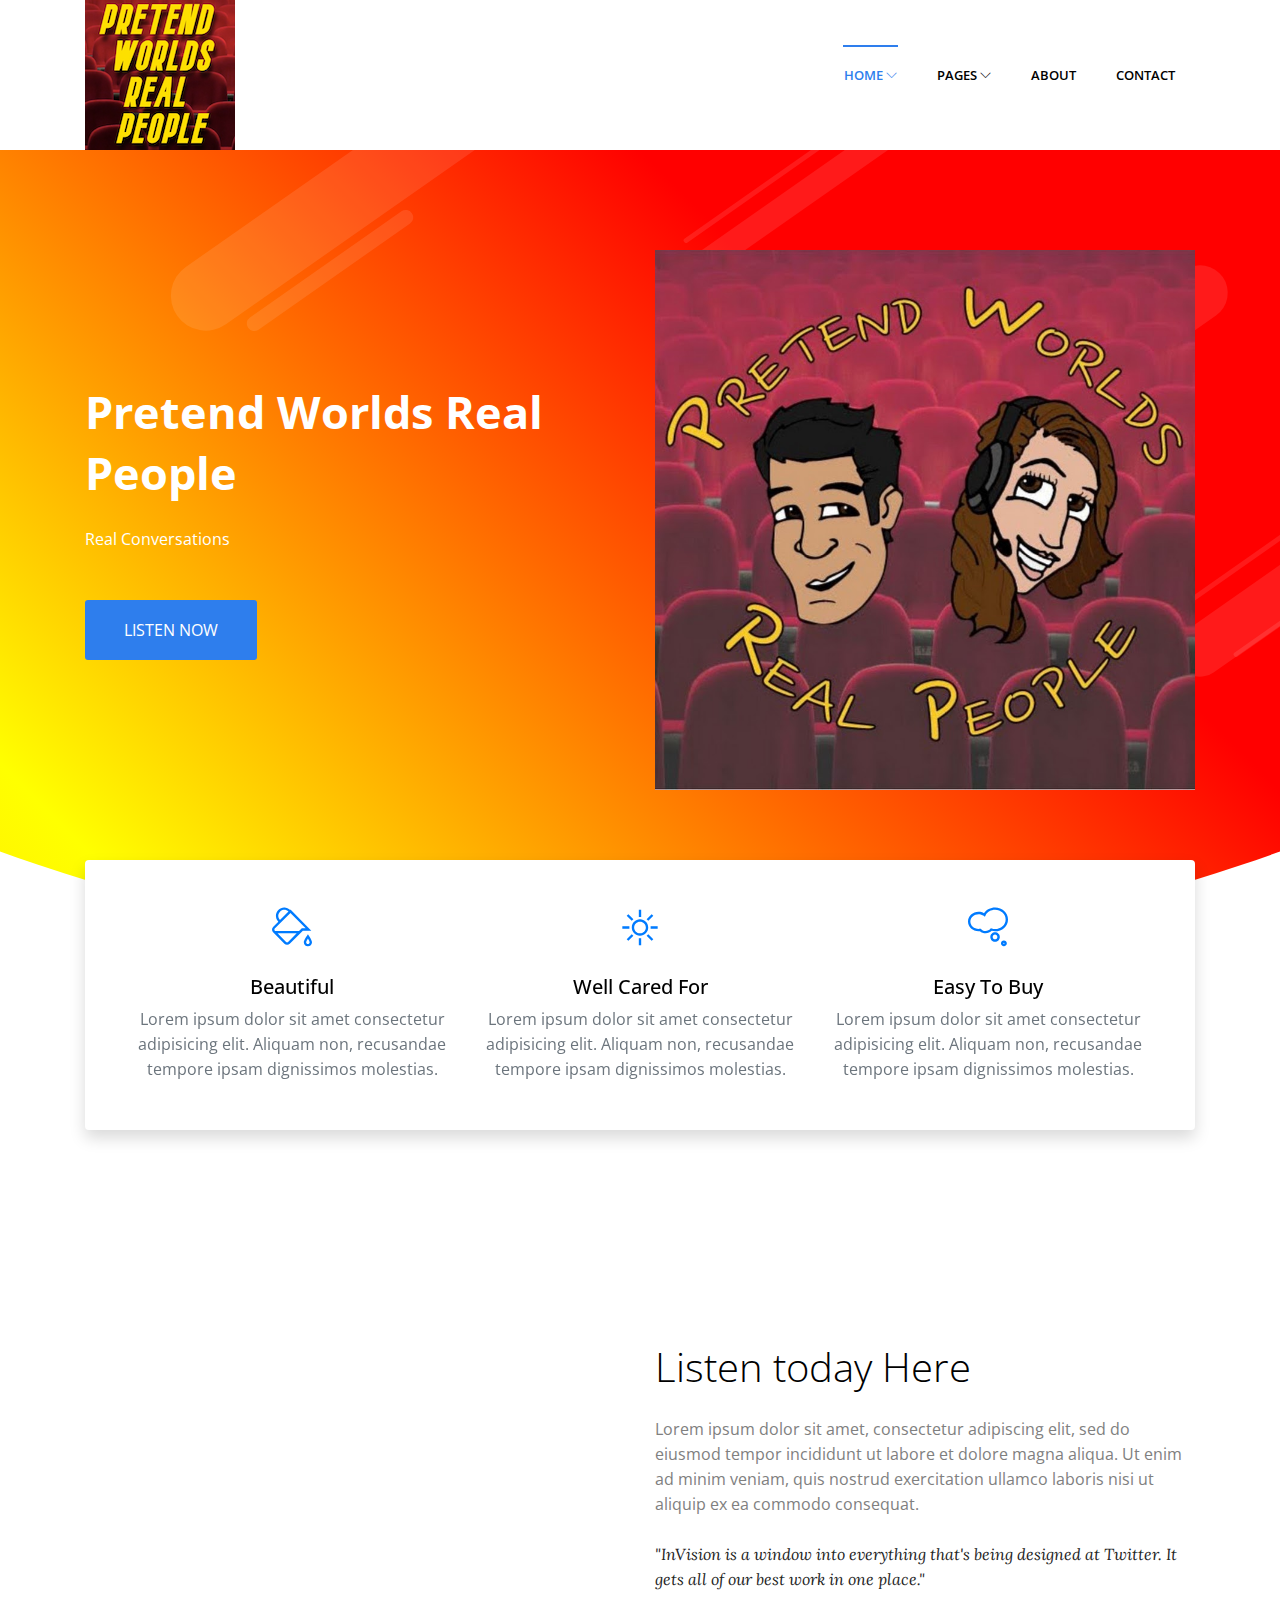
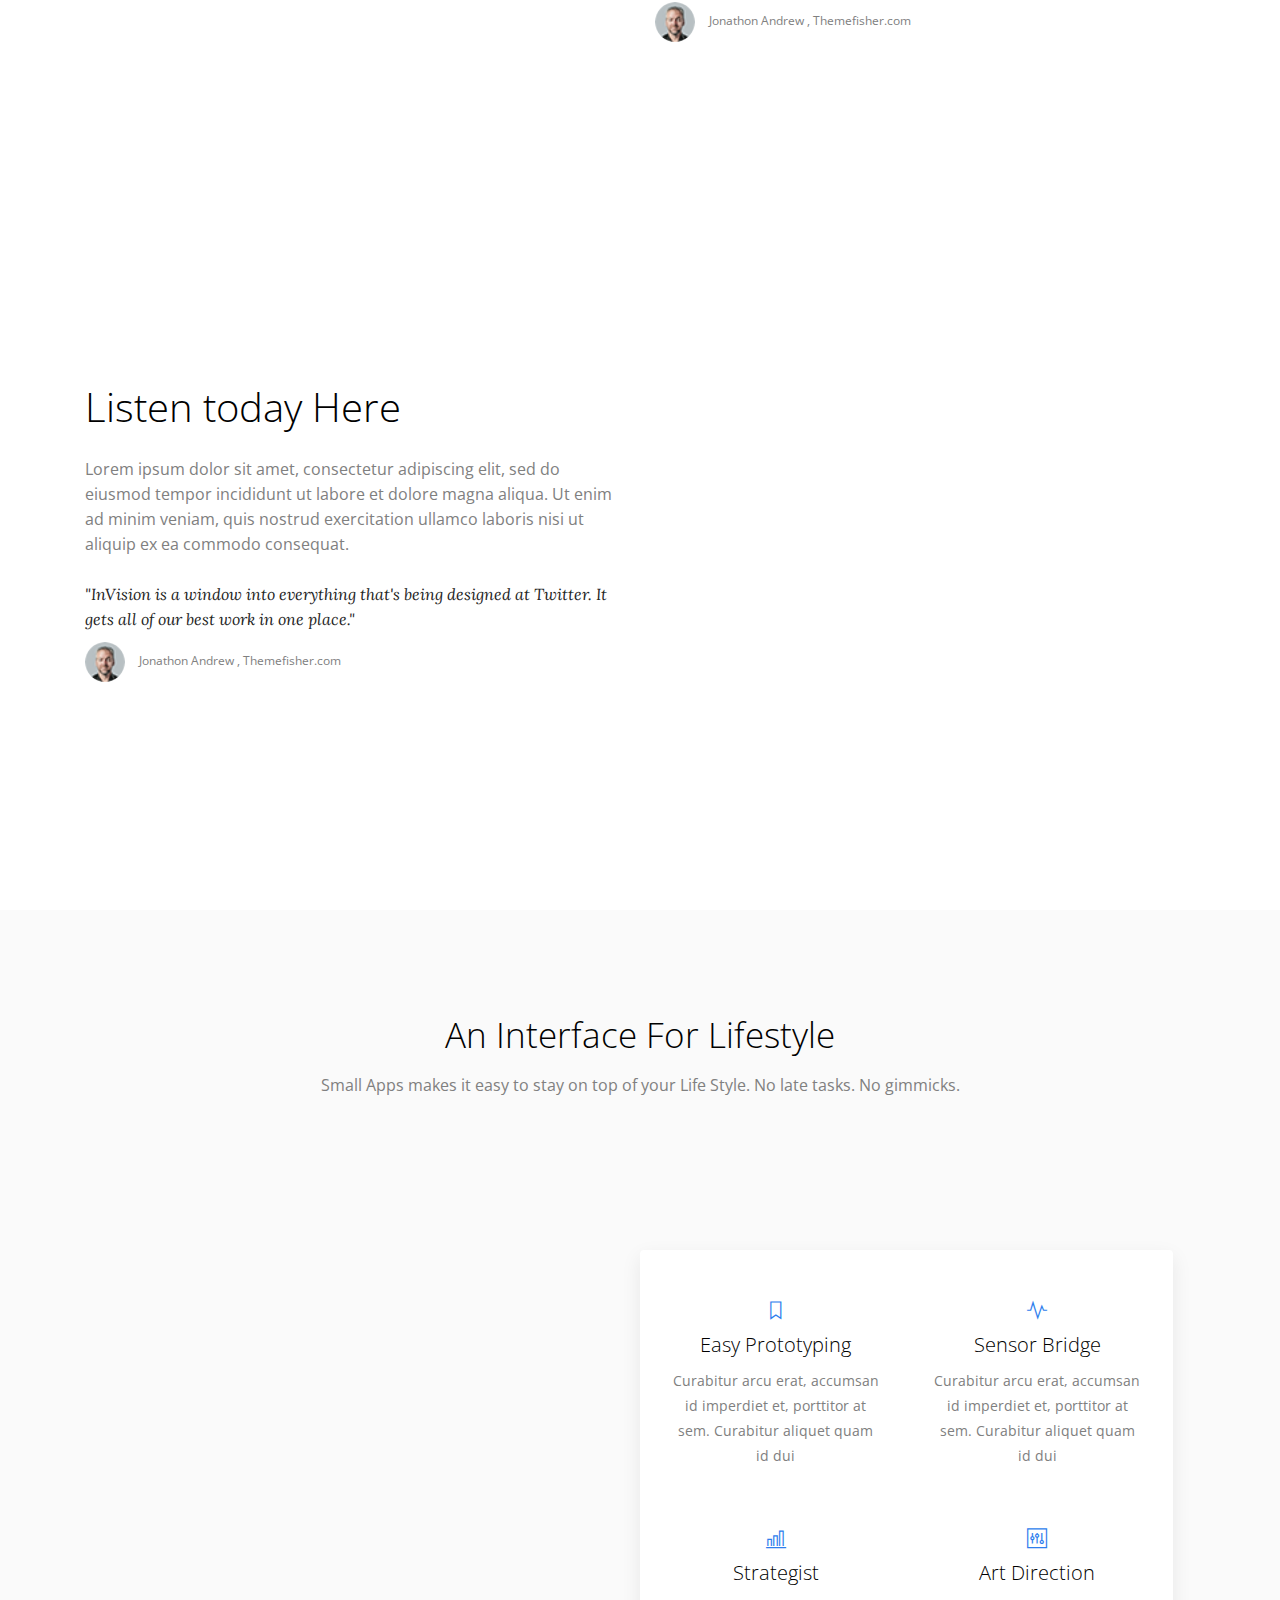
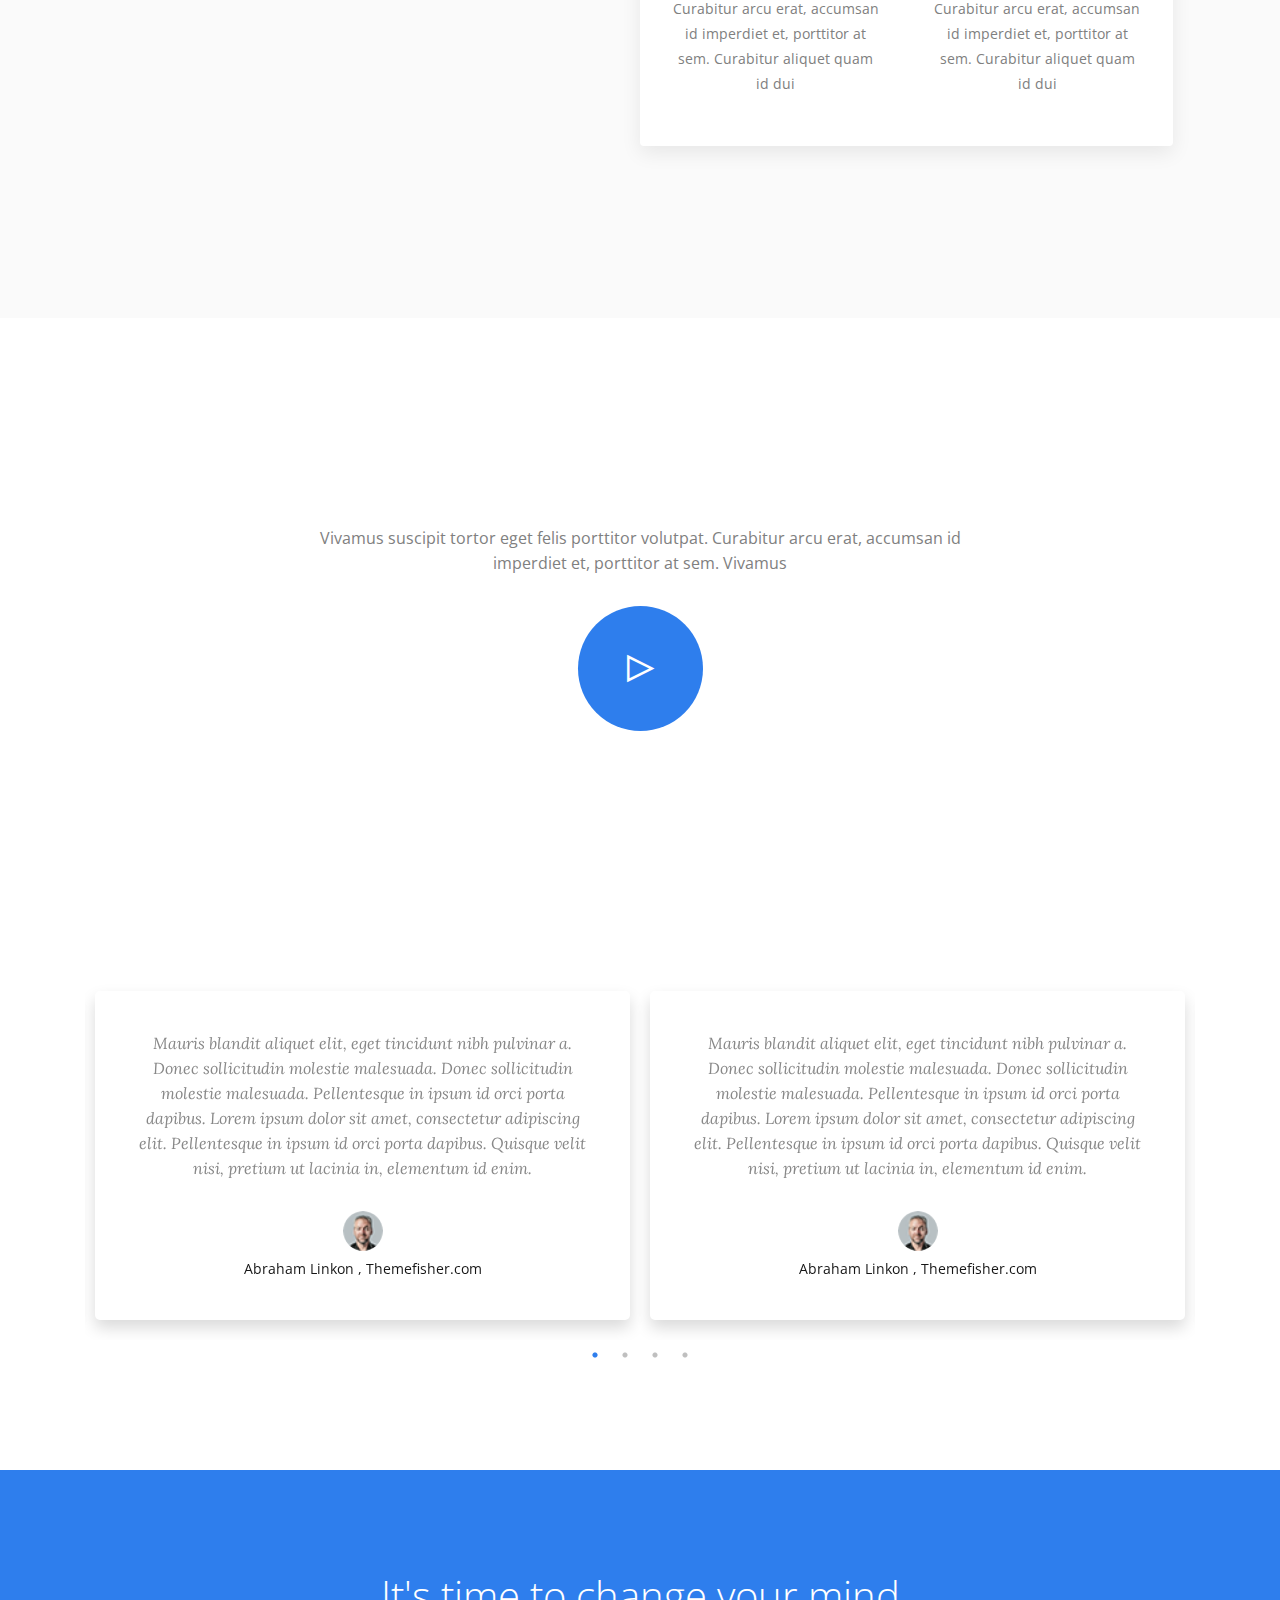
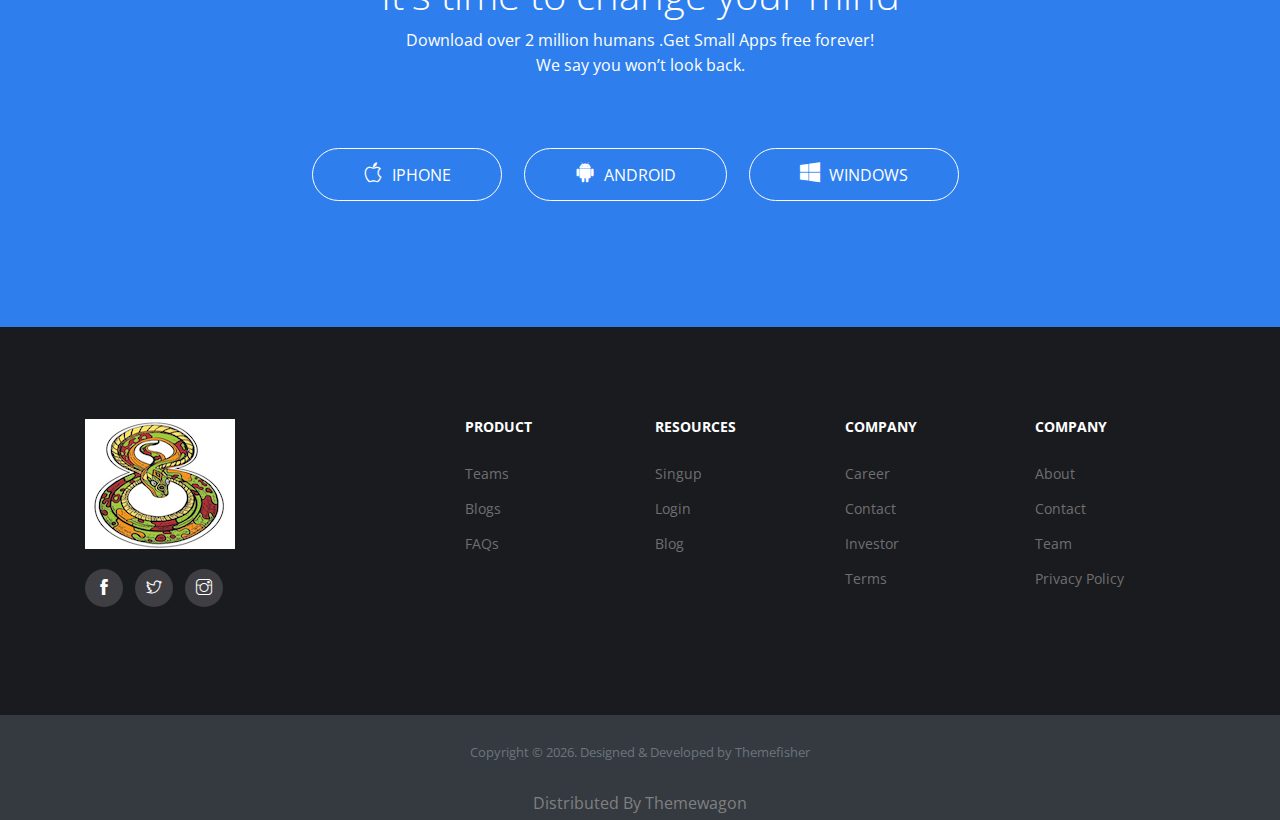
<file: index.html>
<!-- 
THEME: Pretend Worlds Real People | Interview fellow arts workers in both film and theater
VERSION: 1.0.0
AUTHOR: Themefisher

HOMEPAGE: https://themefisher.com/products/small-apps-free-app-landing-page-template/
DEMO: https://demo.themefisher.com/small-apps/
GITHUB: https://github.com/themefisher/Small-Apps-Bootstrap-App-Landing-Template

Get HUGO Version : https://themefisher.com/products/small-apps-hugo-app-landing-theme/

WEBSITE: https://themefisher.com
TWITTER: https://twitter.com/themefisher
FACEBOOK: https://www.facebook.com/themefisher
-->

<!DOCTYPE html>
<html lang="en">
<head>

  <!-- Basic Page Needs
  ================================================== -->
  <meta charset="utf-8">
  <title>Pretend Worlds Real People | Interview fellow arts workers in both film and theater</title>

  <!-- Mobile Specific Metas
  ================================================== -->
  <meta http-equiv="X-UA-Compatible" content="IE=edge">
  <meta name="description" content="Bootstrap App Landing Template">
  <meta name="viewport" content="width=device-width, initial-scale=1.0, maximum-scale=5.0">
  <meta name="author" content="Themefisher">
  <meta name="generator" content="Themefisher Small Apps Template v1.0">

  <!-- Favicon -->
  <link rel="shortcut icon" type="image/x-icon" href="images/favicon.png" />
  
  <!-- PLUGINS CSS STYLE -->
  <link rel="stylesheet" href="plugins/bootstrap/bootstrap.min.css">
  <link rel="stylesheet" href="plugins/themify-icons/themify-icons.css">
  <link rel="stylesheet" href="plugins/slick/slick.css">
  <link rel="stylesheet" href="plugins/slick/slick-theme.css">
  <link rel="stylesheet" href="plugins/fancybox/jquery.fancybox.min.css">
  <link rel="stylesheet" href="plugins/aos/aos.css">

  <!-- CUSTOM CSS -->
  <link href="css/style.css" rel="stylesheet">

</head>

<body class="body-wrapper" data-spy="scroll" data-target=".privacy-nav">


<nav class="navbar main-nav navbar-expand-lg px-2 px-sm-0 py-2 py-lg-0">
  <div class="container">
    <a class="navbar-brand" href="index.html"><img src="images/logo.png" alt="logo"></a>
    <button class="navbar-toggler" type="button" data-toggle="collapse" data-target="#navbarNav"
      aria-controls="navbarNav" aria-expanded="false" aria-label="Toggle navigation">
      <span class="ti-menu"></span>
    </button>
    <div class="collapse navbar-collapse" id="navbarNav">
      <ul class="navbar-nav ml-auto">
        <li class="nav-item dropdown active">
          <a class="nav-link dropdown-toggle" href="#" data-toggle="dropdown">Home
            <span><i class="ti-angle-down"></i></span>
          </a>
          <!-- Dropdown list -->
          <ul class="dropdown-menu">
            <li><a class="dropdown-item active" href="index.html">Homepage</a></li>
            <li><a class="dropdown-item" href="homepage-2.html">Homepage 2</a></li>
            <li><a class="dropdown-item active3" href="homepage-3.html">Homepage 3</a></li>

            <li class="dropdown dropdown-submenu dropright">
              <a class="dropdown-item dropdown-toggle" href="#!" id="dropdown0301" role="button"
                data-toggle="dropdown" aria-haspopup="true" aria-expanded="false">Sub Menu</a>

              <ul class="dropdown-menu" aria-labelledby="dropdown0301">
                <li><a class="dropdown-item" href="index.html">Submenu 11</a></li>
                <li><a class="dropdown-item" href="index.html">Submenu 12</a></li>
              </ul>
            </li>
          </ul>
        </li>
        <li class="nav-item dropdown @@pages">
          <a class="nav-link dropdown-toggle" href="#" data-toggle="dropdown">Pages
            <span><i class="ti-angle-down"></i></span>
          </a>
          <!-- Dropdown list -->
          <ul class="dropdown-menu">
            <li><a class="dropdown-item @@team" href="team.html">Team</a></li>
            <li><a class="dropdown-item @@career" href="career.html">Career</a></li>
            <li><a class="dropdown-item @@blog" href="blog.html">Blog</a></li>
            <li><a class="dropdown-item @@blogSingle" href="blog-single.html">Blog Single</a></li>
            <li><a class="dropdown-item @@privacy" href="privacy-policy.html">Privacy</a></li>
            <li><a class="dropdown-item @@faq" href="FAQ.html">FAQ</a></li>
            <li><a class="dropdown-item" href="sign-in.html">Sign In</a></li>
            <li><a class="dropdown-item" href="sign-up.html">Sign Up</a></li>
            <li><a class="dropdown-item" href="404.html">404</a></li>
            <li><a class="dropdown-item" href="comming-soon.html">Coming Soon</a></li>

            <li class="dropdown dropdown-submenu dropleft">
              <a class="dropdown-item dropdown-toggle" href="#!" id="dropdown0501" role="button"
                data-toggle="dropdown" aria-haspopup="true" aria-expanded="false">Sub Menu</a>

              <ul class="dropdown-menu" aria-labelledby="dropdown0501">
                <li><a class="dropdown-item" href="index.html">Submenu 21</a></li>
                <li><a class="dropdown-item" href="index.html">Submenu 22</a></li>
              </ul>
            </li>
          </ul>
        </li>
        <li class="nav-item @@about">
          <a class="nav-link" href="about.html">About</a>
        </li>
        <li class="nav-item @@contact">
          <a class="nav-link" href="contact.html">Contact</a>
        </li>
      </ul>
    </div>
  </div>
</nav>

<!--====================================
=            Hero Section            =
=====================================-->
<section class="section gradient-banner">
	<div class="shapes-container">
		<div class="shape" data-aos="fade-down-left" data-aos-duration="1500" data-aos-delay="100"></div>
		<div class="shape" data-aos="fade-down" data-aos-duration="1000" data-aos-delay="100"></div>
		<div class="shape" data-aos="fade-up-right" data-aos-duration="1000" data-aos-delay="200"></div>
		<div class="shape" data-aos="fade-up" data-aos-duration="1000" data-aos-delay="200"></div>
		<div class="shape" data-aos="fade-down-left" data-aos-duration="1000" data-aos-delay="100"></div>
		<div class="shape" data-aos="fade-down-left" data-aos-duration="1000" data-aos-delay="100"></div>
		<div class="shape" data-aos="zoom-in" data-aos-duration="1000" data-aos-delay="300"></div>
		<div class="shape" data-aos="fade-down-right" data-aos-duration="500" data-aos-delay="200"></div>
		<div class="shape" data-aos="fade-down-right" data-aos-duration="500" data-aos-delay="100"></div>
		<div class="shape" data-aos="zoom-out" data-aos-duration="2000" data-aos-delay="500"></div>
		<div class="shape" data-aos="fade-up-right" data-aos-duration="500" data-aos-delay="200"></div>
		<div class="shape" data-aos="fade-down-left" data-aos-duration="500" data-aos-delay="100"></div>
		<div class="shape" data-aos="fade-up" data-aos-duration="500" data-aos-delay="0"></div>
		<div class="shape" data-aos="fade-down" data-aos-duration="500" data-aos-delay="0"></div>
		<div class="shape" data-aos="fade-up-right" data-aos-duration="500" data-aos-delay="100"></div>
		<div class="shape" data-aos="fade-down-left" data-aos-duration="500" data-aos-delay="0"></div>
	</div>
	<div class="container">
		<div class="row align-items-center">
			<div class="col-md-6 order-2 order-md-1 text-center text-md-left">
				<h1 class="text-white font-weight-bold mb-4">Pretend Worlds Real People</h1>
				<p class="text-white mb-5">Real Conversations</p>
				<a href="https://podcasts.apple.com/us/podcast/pretend-worlds-real-people/id1531583988" class="btn btn-main-md">Listen Now</a>
			</div>
			<div class="col-md-6 text-center order-1 order-md-2">
				<img class="img-fluid" src="images/mobile.png" alt="screenshot">
			</div>
		</div>
	</div>
</section>
<!--====  End of Hero Section  ====-->

<section class="section pt-0 position-relative pull-top">
	<div class="container">
		<div class="rounded shadow p-5 bg-white">
			<div class="row">
				<div class="col-lg-4 col-md-6 mt-5 mt-md-0 text-center">
					<i class="ti-paint-bucket text-primary h1"></i>
					<h3 class="mt-4 text-capitalize h5 ">beautiful</h3>
					<p class="regular text-muted">Lorem ipsum dolor sit amet consectetur adipisicing elit. Aliquam non, recusandae
						tempore ipsam dignissimos molestias.</p>
				</div>
				<div class="col-lg-4 col-md-6 mt-5 mt-md-0 text-center">
					<i class="ti-shine text-primary h1"></i>
					<h3 class="mt-4 text-capitalize h5 ">well cared for</h3>
					<p class="regular text-muted">Lorem ipsum dolor sit amet consectetur adipisicing elit. Aliquam non, recusandae
						tempore ipsam dignissimos molestias.</p>
				</div>
				<div class="col-lg-4 col-md-12 mt-5 mt-lg-0 text-center">
					<i class="ti-thought text-primary h1"></i>
					<h3 class="mt-4 text-capitalize h5 ">easy to buy</h3>
					<p class="regular text-muted">Lorem ipsum dolor sit amet consectetur adipisicing elit. Aliquam non, recusandae
						tempore ipsam dignissimos molestias.</p>
					</p>
				</div>
			</div>
		</div>
	</div>
</section>

<!--==================================
=            Feature Grid            =
===================================-->
<section class="feature section pt-0">
	<div class="container">
		<div class="row">
			<div class="col-lg-6 ml-auto justify-content-center">
				<!-- Feature Mockup -->
				<div class="image-content" data-aos="fade-right">
					<img class="img-fluid" src="images/feature/feature-new-01.jpg" alt="iphone">
				</div>
			</div>
			<div class="col-lg-6 mr-auto align-self-center">
				<div class="feature-content">
					<!-- Feature Title -->
					<h2>Listen today <a
							href="https://podcasts.apple.com/us/podcast/pretend-worlds-real-people/id1531583988">Here</a></h2>
					<!-- Feature Description -->
					<p class="desc">Lorem ipsum dolor sit amet, consectetur adipiscing elit, sed do eiusmod tempor incididunt ut
						labore et dolore magna aliqua. Ut enim ad minim veniam, quis nostrud exercitation ullamco laboris nisi ut
						aliquip ex ea commodo consequat.</p>
				</div>
				<!-- Testimonial Quote -->
				<div class="testimonial">
					<p>
						"InVision is a window into everything that's being designed at Twitter. It gets all of our best work in one
						place."
					</p>
					<ul class="list-inline meta">
						<li class="list-inline-item">
							<img src="images/testimonial/feature-testimonial-thumb.jpg" alt="">
						</li>
						<li class="list-inline-item">Jonathon Andrew , Themefisher.com</li>
					</ul>
				</div>
			</div>
		</div>
	</div>
</section>

<section class="feature section pt-0">
	<div class="container">
		<div class="row">
			<div class="col-lg-6 ml-auto align-self-center">
				<div class="feature-content">
					<!-- Feature Title -->
					<h2>Listen today <a
							href="https://podcasts.apple.com/us/podcast/pretend-worlds-real-people/id1531583988">Here</a></h2>
					<!-- Feature Description -->
					<p>Lorem ipsum dolor sit amet, consectetur adipiscing elit, sed do eiusmod tempor incididunt ut labore et
						dolore magna aliqua. Ut enim ad minim veniam, quis nostrud exercitation ullamco laboris nisi ut aliquip ex
						ea commodo consequat.</p>
				</div>
				<!-- Testimonial Quote -->
				<div class="testimonial">
					<p>
						"InVision is a window into everything that's being designed at Twitter. It gets all of our best work in one
						place."
					</p>
					<ul class="list-inline meta">
						<li class="list-inline-item">
							<img src="images/testimonial/feature-testimonial-thumb.jpg" alt="">
						</li>
						<li class="list-inline-item">Jonathon Andrew , Themefisher.com</li>
					</ul>
				</div>
			</div>
			<div class="col-lg-6 mr-auto justify-content-center">
				<!-- Feature mockup -->
				<div class="image-content" data-aos="fade-left">
					<img class="img-fluid" src="images/feature/feature-new-02.jpg" alt="ipad">
				</div>
			</div>
		</div>
	</div>
</section>
<!--====  End of Feature Grid  ====-->

<!--==============================
=            Services            =
===============================-->
<section class="service section bg-gray">
	<div class="container-fluid p-0">
		<div class="row">
			<div class="col-lg-12">
				<div class="section-title">
					<h2>An Interface For Lifestyle</h2>
					<p><a href="https://themefisher.com/products/small-apps-free-app-landing-page-template/">Small Apps</a> makes
						it easy to stay on top of your Life Style. No late tasks. No gimmicks.</p>
				</div>
			</div>
		</div>
		<div class="row no-gutters">
			<div class="col-lg-6 align-self-center">
				<!-- Feature Image -->
				<div class="service-thumb left" data-aos="fade-right">
					<img class="img-fluid" src="images/feature/iphone-ipad.jpg" alt="iphone-ipad">
				</div>
			</div>
			<div class="col-lg-5 mr-auto align-self-center">
				<div class="service-box">
					<div class="row align-items-center">
						<div class="col-md-6 col-xs-12">
							<!-- Service 01 -->
							<div class="service-item">
								<!-- Icon -->
								<i class="ti-bookmark"></i>
								<!-- Heading -->
								<h3>Easy Prototyping</h3>
								<!-- Description -->
								<p>Curabitur arcu erat, accumsan id imperdiet et, porttitor at sem. Curabitur aliquet quam id dui</p>
							</div>
						</div>
						<div class="col-md-6 col-xs-12">
							<!-- Service 01 -->
							<div class="service-item">
								<!-- Icon -->
								<i class="ti-pulse"></i>
								<!-- Heading -->
								<h3>Sensor Bridge</h3>
								<!-- Description -->
								<p>Curabitur arcu erat, accumsan id imperdiet et, porttitor at sem. Curabitur aliquet quam id dui</p>
							</div>
						</div>
						<div class="col-md-6 col-xs-12">
							<!-- Service 01 -->
							<div class="service-item">
								<!-- Icon -->
								<i class="ti-bar-chart"></i>
								<!-- Heading -->
								<h3>Strategist</h3>
								<!-- Description -->
								<p>Curabitur arcu erat, accumsan id imperdiet et, porttitor at sem. Curabitur aliquet quam id dui</p>
							</div>
						</div>
						<div class="col-md-6 col-xs-12">
							<!-- Service 01 -->
							<div class="service-item">
								<!-- Icon -->
								<i class="ti-panel"></i>
								<!-- Heading -->
								<h3>Art Direction</h3>
								<!-- Description -->
								<p>Curabitur arcu erat, accumsan id imperdiet et, porttitor at sem. Curabitur aliquet quam id dui</p>
							</div>
						</div>
					</div>
				</div>
			</div>
		</div>
	</div>
</section>
<!--====  End of Services  ====-->


<!--=================================
=            Video Promo            =
==================================-->
<section class="video-promo section bg-1">
	<div class="container">
		<div class="row">
			<div class="col-lg-12">
				<div class="content-block">
					<!-- Heading -->
					<h2>Watch Our Promo Video</h2>
					<!-- Promotional Speech -->
					<p>Vivamus suscipit tortor eget felis porttitor volutpat. Curabitur arcu erat, accumsan id imperdiet et,
						porttitor at sem. Vivamus </p>
					<!-- Popup Video -->
					<a data-fancybox href="https://www.youtube.com/watch?v=jrkvirglgaQ">
						<i class="ti-control-play video"></i>
					</a>
				</div>
			</div>
		</div>
	</div>
</section>
<!--====  End of Video Promo  ====-->

<!--=================================
=            Testimonial            =
==================================-->
<section class="section testimonial" id="testimonial">
	<div class="container">
		<div class="row">
			<div class="col-lg-12">
				<!-- Testimonial Slider -->
				<div class="testimonial-slider owl-carousel owl-theme">
					<!-- Testimonial 01 -->
					<div class="item">
						<div class="block shadow">
							<!-- Speech -->
							<p>
								Mauris blandit aliquet elit, eget tincidunt nibh pulvinar a. Donec sollicitudin molestie malesuada.
								Donec sollicitudin molestie malesuada. Pellentesque in ipsum id orci porta dapibus. Lorem ipsum dolor
								sit amet, consectetur adipiscing elit. Pellentesque in ipsum id orci porta dapibus. Quisque velit nisi,
								pretium ut lacinia in, elementum id enim.
							</p>
							<!-- Person Thumb -->
							<div class="image">
								<img src="images/testimonial/feature-testimonial-thumb.jpg" alt="image">
							</div>
							<!-- Name and Company -->
							<cite>Abraham Linkon , Themefisher.com</cite>
						</div>
					</div>
					<!-- Testimonial 01 -->
					<div class="item">
						<div class="block shadow">
							<!-- Speech -->
							<p>
								Mauris blandit aliquet elit, eget tincidunt nibh pulvinar a. Donec sollicitudin molestie malesuada.
								Donec sollicitudin molestie malesuada. Pellentesque in ipsum id orci porta dapibus. Lorem ipsum dolor
								sit amet, consectetur adipiscing elit. Pellentesque in ipsum id orci porta dapibus. Quisque velit nisi,
								pretium ut lacinia in, elementum id enim.
							</p>
							<!-- Person Thumb -->
							<div class="image">
								<img src="images/testimonial/feature-testimonial-thumb.jpg" alt="image">
							</div>
							<!-- Name and Company -->
							<cite>Abraham Linkon , Themefisher.com</cite>
						</div>
					</div>
					<!-- Testimonial 01 -->
					<div class="item">
						<div class="block shadow">
							<!-- Speech -->
							<p>
								Mauris blandit aliquet elit, eget tincidunt nibh pulvinar a. Donec sollicitudin molestie malesuada.
								Donec sollicitudin molestie malesuada. Pellentesque in ipsum id orci porta dapibus. Lorem ipsum dolor
								sit amet, consectetur adipiscing elit. Pellentesque in ipsum id orci porta dapibus. Quisque velit nisi,
								pretium ut lacinia in, elementum id enim.
							</p>
							<!-- Person Thumb -->
							<div class="image">
								<img src="images/testimonial/feature-testimonial-thumb.jpg" alt="image">
							</div>
							<!-- Name and Company -->
							<cite>Abraham Linkon , Themefisher.com</cite>
						</div>
					</div>
					<!-- Testimonial 01 -->
					<div class="item">
						<div class="block shadow">
							<!-- Speech -->
							<p>
								Mauris blandit aliquet elit, eget tincidunt nibh pulvinar a. Donec sollicitudin molestie malesuada.
								Donec sollicitudin molestie malesuada. Pellentesque in ipsum id orci porta dapibus. Lorem ipsum dolor
								sit amet, consectetur adipiscing elit. Pellentesque in ipsum id orci porta dapibus. Quisque velit nisi,
								pretium ut lacinia in, elementum id enim.
							</p>
							<!-- Person Thumb -->
							<div class="image">
								<img src="images/testimonial/feature-testimonial-thumb.jpg" alt="image">
							</div>
							<!-- Name and Company -->
							<cite>Abraham Linkon , Themefisher.com</cite>
						</div>
					</div>
				</div>
			</div>
		</div>
	</div>
</section>
<!--====  End of Testimonial  ====-->

<section class="call-to-action-app section bg-blue">
	<div class="container">
		<div class="row">
			<div class="col-lg-12">
				<h2>It's time to change your mind</h2>
				<p>Download over 2 million humans .Get <a href="https://themefisher.com/products/small-apps-free-app-landing-page-template/">Small Apps</a> free forever!
					<br>We say you won’t look back.</p>
				<ul class="list-inline">
					<li class="list-inline-item">
						<a href="" class="btn btn-rounded-icon">
							<i class="ti-apple"></i>
							Iphone
						</a>
					</li>
					<li class="list-inline-item">
						<a href="" class="btn btn-rounded-icon">
							<i class="ti-android"></i>
							Android
						</a>
					</li>
					<li class="list-inline-item">
						<a href="" class="btn btn-rounded-icon">
							<i class="ti-microsoft-alt"></i>
							Windows
						</a>
					</li>
				</ul>
			</div>
		</div>
	</div>
</section>

<!--============================
=            Footer            =
=============================-->
<footer>
  <div class="footer-main">
    <div class="container">
      <div class="row">
        <div class="col-lg-4 col-md-12 m-md-auto align-self-center">
          <div class="block">
            <a href="index.html"><img src="images/logo-alt.png" alt="footer-logo"></a>
            <!-- Social Site Icons -->
            <ul class="social-icon list-inline">
              <li class="list-inline-item">
                <a href="https://www.facebook.com/themefisher"><i class="ti-facebook"></i></a>
              </li>
              <li class="list-inline-item">
                <a href="https://twitter.com/themefisher"><i class="ti-twitter"></i></a>
              </li>
              <li class="list-inline-item">
                <a href="https://www.instagram.com/themefisher/"><i class="ti-instagram"></i></a>
              </li>
            </ul>
          </div>
        </div>
        <div class="col-lg-2 col-md-3 col-6 mt-5 mt-lg-0">
          <div class="block-2">
            <!-- heading -->
            <h6>Product</h6>
            <!-- links -->
            <ul>
              <li><a href="team.html">Teams</a></li>
              <li><a href="blog.html">Blogs</a></li>
              <li><a href="FAQ.html">FAQs</a></li>
            </ul>
          </div>
        </div>
        <div class="col-lg-2 col-md-3 col-6 mt-5 mt-lg-0">
          <div class="block-2">
            <!-- heading -->
            <h6>Resources</h6>
            <!-- links -->
            <ul>
              <li><a href="sign-up.html">Singup</a></li>
              <li><a href="sign-in.html">Login</a></li>
              <li><a href="blog.html">Blog</a></li>
            </ul>
          </div>
        </div>
        <div class="col-lg-2 col-md-3 col-6 mt-5 mt-lg-0">
          <div class="block-2">
            <!-- heading -->
            <h6>Company</h6>
            <!-- links -->
            <ul>
              <li><a href="career.html">Career</a></li>
              <li><a href="contact.html">Contact</a></li>
              <li><a href="team.html">Investor</a></li>
              <li><a href="privacy.html">Terms</a></li>
            </ul>
          </div>
        </div>
        <div class="col-lg-2 col-md-3 col-6 mt-5 mt-lg-0">
          <div class="block-2">
            <!-- heading -->
            <h6>Company</h6>
            <!-- links -->
            <ul>
              <li><a href="about.html">About</a></li>
              <li><a href="contact.html">Contact</a></li>
              <li><a href="team.html">Team</a></li>
              <li><a href="privacy-policy.html">Privacy Policy</a></li>
            </ul>
          </div>
        </div>
      </div>
    </div>
  </div>
  <div class="text-center bg-dark py-4">
    <small class="text-secondary">Copyright &copy; <script>document.write(new Date().getFullYear())</script>. Designed &amp; Developed by <a href="https://themefisher.com/">Themefisher</a></small class="text-secondary">
  </div>

	<div class="text-center bg-dark py-1">
   <small> <p>Distributed By <a href="https://themewagon.com/">Themewagon</a></p></small class="text-secondary">
  </div>
</footer>


  <!-- To Top -->
  <div class="scroll-top-to">
    <i class="ti-angle-up"></i>
  </div>
  
  <!-- JAVASCRIPTS -->
  <script src="plugins/jquery/jquery.min.js"></script>
  <script src="plugins/bootstrap/bootstrap.min.js"></script>
  <script src="plugins/slick/slick.min.js"></script>
  <script src="plugins/fancybox/jquery.fancybox.min.js"></script>
  <script src="plugins/syotimer/jquery.syotimer.min.js"></script>
  <script src="plugins/aos/aos.js"></script>
  <!-- google map -->
  <!-- <script src="https://maps.googleapis.com/maps/api/js?key=AIzaSyAgeuuDfRlweIs7D6uo4wdIHVvJ0LonQ6g"></script>
  <script src="plugins/google-map/gmap.js"></script> -->
  
  <script src="js/script.js"></script>
</body>

</html>
</file>
<file: plugins/themify-icons/themify-icons.css>
@font-face {
  font-family: 'themify';
  src: url('fonts/themify.eot?-fvbane');
  src: url('fonts/themify.eot?#iefix-fvbane') format('embedded-opentype'),
  url('fonts/themify.woff?-fvbane') format('woff'),
  url('fonts/themify.ttf?-fvbane') format('truetype'),
  url('fonts/themify.svg?-fvbane#themify') format('svg');
  font-weight: normal;
  font-style: normal;
}

[class^="ti-"],
[class*=" ti-"] {
  font-family: 'themify';
  speak: none;
  font-style: normal;
  font-weight: normal;
  font-variant: normal;
  text-transform: none;
  line-height: 1;

  /* Better Font Rendering =========== */
  -webkit-font-smoothing: antialiased;
  -moz-osx-font-smoothing: grayscale;
}

.ti-wand:before {
  content: "\e600";
}

.ti-volume:before {
  content: "\e601";
}

.ti-user:before {
  content: "\e602";
}

.ti-unlock:before {
  content: "\e603";
}

.ti-unlink:before {
  content: "\e604";
}

.ti-trash:before {
  content: "\e605";
}

.ti-thought:before {
  content: "\e606";
}

.ti-target:before {
  content: "\e607";
}

.ti-tag:before {
  content: "\e608";
}

.ti-tablet:before {
  content: "\e609";
}

.ti-star:before {
  content: "\e60a";
}

.ti-spray:before {
  content: "\e60b";
}

.ti-signal:before {
  content: "\e60c";
}

.ti-shopping-cart:before {
  content: "\e60d";
}

.ti-shopping-cart-full:before {
  content: "\e60e";
}

.ti-settings:before {
  content: "\e60f";
}

.ti-search:before {
  content: "\e610";
}

.ti-zoom-in:before {
  content: "\e611";
}

.ti-zoom-out:before {
  content: "\e612";
}

.ti-cut:before {
  content: "\e613";
}

.ti-ruler:before {
  content: "\e614";
}

.ti-ruler-pencil:before {
  content: "\e615";
}

.ti-ruler-alt:before {
  content: "\e616";
}

.ti-bookmark:before {
  content: "\e617";
}

.ti-bookmark-alt:before {
  content: "\e618";
}

.ti-reload:before {
  content: "\e619";
}

.ti-plus:before {
  content: "\e61a";
}

.ti-pin:before {
  content: "\e61b";
}

.ti-pencil:before {
  content: "\e61c";
}

.ti-pencil-alt:before {
  content: "\e61d";
}

.ti-paint-roller:before {
  content: "\e61e";
}

.ti-paint-bucket:before {
  content: "\e61f";
}

.ti-na:before {
  content: "\e620";
}

.ti-mobile:before {
  content: "\e621";
}

.ti-minus:before {
  content: "\e622";
}

.ti-medall:before {
  content: "\e623";
}

.ti-medall-alt:before {
  content: "\e624";
}

.ti-marker:before {
  content: "\e625";
}

.ti-marker-alt:before {
  content: "\e626";
}

.ti-arrow-up:before {
  content: "\e627";
}

.ti-arrow-right:before {
  content: "\e628";
}

.ti-arrow-left:before {
  content: "\e629";
}

.ti-arrow-down:before {
  content: "\e62a";
}

.ti-lock:before {
  content: "\e62b";
}

.ti-location-arrow:before {
  content: "\e62c";
}

.ti-link:before {
  content: "\e62d";
}

.ti-layout:before {
  content: "\e62e";
}

.ti-layers:before {
  content: "\e62f";
}

.ti-layers-alt:before {
  content: "\e630";
}

.ti-key:before {
  content: "\e631";
}

.ti-import:before {
  content: "\e632";
}

.ti-image:before {
  content: "\e633";
}

.ti-heart:before {
  content: "\e634";
}

.ti-heart-broken:before {
  content: "\e635";
}

.ti-hand-stop:before {
  content: "\e636";
}

.ti-hand-open:before {
  content: "\e637";
}

.ti-hand-drag:before {
  content: "\e638";
}

.ti-folder:before {
  content: "\e639";
}

.ti-flag:before {
  content: "\e63a";
}

.ti-flag-alt:before {
  content: "\e63b";
}

.ti-flag-alt-2:before {
  content: "\e63c";
}

.ti-eye:before {
  content: "\e63d";
}

.ti-export:before {
  content: "\e63e";
}

.ti-exchange-vertical:before {
  content: "\e63f";
}

.ti-desktop:before {
  content: "\e640";
}

.ti-cup:before {
  content: "\e641";
}

.ti-crown:before {
  content: "\e642";
}

.ti-comments:before {
  content: "\e643";
}

.ti-comment:before {
  content: "\e644";
}

.ti-comment-alt:before {
  content: "\e645";
}

.ti-close:before {
  content: "\e646";
}

.ti-clip:before {
  content: "\e647";
}

.ti-angle-up:before {
  content: "\e648";
}

.ti-angle-right:before {
  content: "\e649";
}

.ti-angle-left:before {
  content: "\e64a";
}

.ti-angle-down:before {
  content: "\e64b";
}

.ti-check:before {
  content: "\e64c";
}

.ti-check-box:before {
  content: "\e64d";
}

.ti-camera:before {
  content: "\e64e";
}

.ti-announcement:before {
  content: "\e64f";
}

.ti-brush:before {
  content: "\e650";
}

.ti-briefcase:before {
  content: "\e651";
}

.ti-bolt:before {
  content: "\e652";
}

.ti-bolt-alt:before {
  content: "\e653";
}

.ti-blackboard:before {
  content: "\e654";
}

.ti-bag:before {
  content: "\e655";
}

.ti-move:before {
  content: "\e656";
}

.ti-arrows-vertical:before {
  content: "\e657";
}

.ti-arrows-horizontal:before {
  content: "\e658";
}

.ti-fullscreen:before {
  content: "\e659";
}

.ti-arrow-top-right:before {
  content: "\e65a";
}

.ti-arrow-top-left:before {
  content: "\e65b";
}

.ti-arrow-circle-up:before {
  content: "\e65c";
}

.ti-arrow-circle-right:before {
  content: "\e65d";
}

.ti-arrow-circle-left:before {
  content: "\e65e";
}

.ti-arrow-circle-down:before {
  content: "\e65f";
}

.ti-angle-double-up:before {
  content: "\e660";
}

.ti-angle-double-right:before {
  content: "\e661";
}

.ti-angle-double-left:before {
  content: "\e662";
}

.ti-angle-double-down:before {
  content: "\e663";
}

.ti-zip:before {
  content: "\e664";
}

.ti-world:before {
  content: "\e665";
}

.ti-wheelchair:before {
  content: "\e666";
}

.ti-view-list:before {
  content: "\e667";
}

.ti-view-list-alt:before {
  content: "\e668";
}

.ti-view-grid:before {
  content: "\e669";
}

.ti-uppercase:before {
  content: "\e66a";
}

.ti-upload:before {
  content: "\e66b";
}

.ti-underline:before {
  content: "\e66c";
}

.ti-truck:before {
  content: "\e66d";
}

.ti-timer:before {
  content: "\e66e";
}

.ti-ticket:before {
  content: "\e66f";
}

.ti-thumb-up:before {
  content: "\e670";
}

.ti-thumb-down:before {
  content: "\e671";
}

.ti-text:before {
  content: "\e672";
}

.ti-stats-up:before {
  content: "\e673";
}

.ti-stats-down:before {
  content: "\e674";
}

.ti-split-v:before {
  content: "\e675";
}

.ti-split-h:before {
  content: "\e676";
}

.ti-smallcap:before {
  content: "\e677";
}

.ti-shine:before {
  content: "\e678";
}

.ti-shift-right:before {
  content: "\e679";
}

.ti-shift-left:before {
  content: "\e67a";
}

.ti-shield:before {
  content: "\e67b";
}

.ti-notepad:before {
  content: "\e67c";
}

.ti-server:before {
  content: "\e67d";
}

.ti-quote-right:before {
  content: "\e67e";
}

.ti-quote-left:before {
  content: "\e67f";
}

.ti-pulse:before {
  content: "\e680";
}

.ti-printer:before {
  content: "\e681";
}

.ti-power-off:before {
  content: "\e682";
}

.ti-plug:before {
  content: "\e683";
}

.ti-pie-chart:before {
  content: "\e684";
}

.ti-paragraph:before {
  content: "\e685";
}

.ti-panel:before {
  content: "\e686";
}

.ti-package:before {
  content: "\e687";
}

.ti-music:before {
  content: "\e688";
}

.ti-music-alt:before {
  content: "\e689";
}

.ti-mouse:before {
  content: "\e68a";
}

.ti-mouse-alt:before {
  content: "\e68b";
}

.ti-money:before {
  content: "\e68c";
}

.ti-microphone:before {
  content: "\e68d";
}

.ti-menu:before {
  content: "\e68e";
}

.ti-menu-alt:before {
  content: "\e68f";
}

.ti-map:before {
  content: "\e690";
}

.ti-map-alt:before {
  content: "\e691";
}

.ti-loop:before {
  content: "\e692";
}

.ti-location-pin:before {
  content: "\e693";
}

.ti-list:before {
  content: "\e694";
}

.ti-light-bulb:before {
  content: "\e695";
}

.ti-Italic:before {
  content: "\e696";
}

.ti-info:before {
  content: "\e697";
}

.ti-infinite:before {
  content: "\e698";
}

.ti-id-badge:before {
  content: "\e699";
}

.ti-hummer:before {
  content: "\e69a";
}

.ti-home:before {
  content: "\e69b";
}

.ti-help:before {
  content: "\e69c";
}

.ti-headphone:before {
  content: "\e69d";
}

.ti-harddrives:before {
  content: "\e69e";
}

.ti-harddrive:before {
  content: "\e69f";
}

.ti-gift:before {
  content: "\e6a0";
}

.ti-game:before {
  content: "\e6a1";
}

.ti-filter:before {
  content: "\e6a2";
}

.ti-files:before {
  content: "\e6a3";
}

.ti-file:before {
  content: "\e6a4";
}

.ti-eraser:before {
  content: "\e6a5";
}

.ti-envelope:before {
  content: "\e6a6";
}

.ti-download:before {
  content: "\e6a7";
}

.ti-direction:before {
  content: "\e6a8";
}

.ti-direction-alt:before {
  content: "\e6a9";
}

.ti-dashboard:before {
  content: "\e6aa";
}

.ti-control-stop:before {
  content: "\e6ab";
}

.ti-control-shuffle:before {
  content: "\e6ac";
}

.ti-control-play:before {
  content: "\e6ad";
}

.ti-control-pause:before {
  content: "\e6ae";
}

.ti-control-forward:before {
  content: "\e6af";
}

.ti-control-backward:before {
  content: "\e6b0";
}

.ti-cloud:before {
  content: "\e6b1";
}

.ti-cloud-up:before {
  content: "\e6b2";
}

.ti-cloud-down:before {
  content: "\e6b3";
}

.ti-clipboard:before {
  content: "\e6b4";
}

.ti-car:before {
  content: "\e6b5";
}

.ti-calendar:before {
  content: "\e6b6";
}

.ti-book:before {
  content: "\e6b7";
}

.ti-bell:before {
  content: "\e6b8";
}

.ti-basketball:before {
  content: "\e6b9";
}

.ti-bar-chart:before {
  content: "\e6ba";
}

.ti-bar-chart-alt:before {
  content: "\e6bb";
}

.ti-back-right:before {
  content: "\e6bc";
}

.ti-back-left:before {
  content: "\e6bd";
}

.ti-arrows-corner:before {
  content: "\e6be";
}

.ti-archive:before {
  content: "\e6bf";
}

.ti-anchor:before {
  content: "\e6c0";
}

.ti-align-right:before {
  content: "\e6c1";
}

.ti-align-left:before {
  content: "\e6c2";
}

.ti-align-justify:before {
  content: "\e6c3";
}

.ti-align-center:before {
  content: "\e6c4";
}

.ti-alert:before {
  content: "\e6c5";
}

.ti-alarm-clock:before {
  content: "\e6c6";
}

.ti-agenda:before {
  content: "\e6c7";
}

.ti-write:before {
  content: "\e6c8";
}

.ti-window:before {
  content: "\e6c9";
}

.ti-widgetized:before {
  content: "\e6ca";
}

.ti-widget:before {
  content: "\e6cb";
}

.ti-widget-alt:before {
  content: "\e6cc";
}

.ti-wallet:before {
  content: "\e6cd";
}

.ti-video-clapper:before {
  content: "\e6ce";
}

.ti-video-camera:before {
  content: "\e6cf";
}

.ti-vector:before {
  content: "\e6d0";
}

.ti-themify-logo:before {
  content: "\e6d1";
}

.ti-themify-favicon:before {
  content: "\e6d2";
}

.ti-themify-favicon-alt:before {
  content: "\e6d3";
}

.ti-support:before {
  content: "\e6d4";
}

.ti-stamp:before {
  content: "\e6d5";
}

.ti-split-v-alt:before {
  content: "\e6d6";
}

.ti-slice:before {
  content: "\e6d7";
}

.ti-shortcode:before {
  content: "\e6d8";
}

.ti-shift-right-alt:before {
  content: "\e6d9";
}

.ti-shift-left-alt:before {
  content: "\e6da";
}

.ti-ruler-alt-2:before {
  content: "\e6db";
}

.ti-receipt:before {
  content: "\e6dc";
}

.ti-pin2:before {
  content: "\e6dd";
}

.ti-pin-alt:before {
  content: "\e6de";
}

.ti-pencil-alt2:before {
  content: "\e6df";
}

.ti-palette:before {
  content: "\e6e0";
}

.ti-more:before {
  content: "\e6e1";
}

.ti-more-alt:before {
  content: "\e6e2";
}

.ti-microphone-alt:before {
  content: "\e6e3";
}

.ti-magnet:before {
  content: "\e6e4";
}

.ti-line-double:before {
  content: "\e6e5";
}

.ti-line-dotted:before {
  content: "\e6e6";
}

.ti-line-dashed:before {
  content: "\e6e7";
}

.ti-layout-width-full:before {
  content: "\e6e8";
}

.ti-layout-width-default:before {
  content: "\e6e9";
}

.ti-layout-width-default-alt:before {
  content: "\e6ea";
}

.ti-layout-tab:before {
  content: "\e6eb";
}

.ti-layout-tab-window:before {
  content: "\e6ec";
}

.ti-layout-tab-v:before {
  content: "\e6ed";
}

.ti-layout-tab-min:before {
  content: "\e6ee";
}

.ti-layout-slider:before {
  content: "\e6ef";
}

.ti-layout-slider-alt:before {
  content: "\e6f0";
}

.ti-layout-sidebar-right:before {
  content: "\e6f1";
}

.ti-layout-sidebar-none:before {
  content: "\e6f2";
}

.ti-layout-sidebar-left:before {
  content: "\e6f3";
}

.ti-layout-placeholder:before {
  content: "\e6f4";
}

.ti-layout-menu:before {
  content: "\e6f5";
}

.ti-layout-menu-v:before {
  content: "\e6f6";
}

.ti-layout-menu-separated:before {
  content: "\e6f7";
}

.ti-layout-menu-full:before {
  content: "\e6f8";
}

.ti-layout-media-right-alt:before {
  content: "\e6f9";
}

.ti-layout-media-right:before {
  content: "\e6fa";
}

.ti-layout-media-overlay:before {
  content: "\e6fb";
}

.ti-layout-media-overlay-alt:before {
  content: "\e6fc";
}

.ti-layout-media-overlay-alt-2:before {
  content: "\e6fd";
}

.ti-layout-media-left-alt:before {
  content: "\e6fe";
}

.ti-layout-media-left:before {
  content: "\e6ff";
}

.ti-layout-media-center-alt:before {
  content: "\e700";
}

.ti-layout-media-center:before {
  content: "\e701";
}

.ti-layout-list-thumb:before {
  content: "\e702";
}

.ti-layout-list-thumb-alt:before {
  content: "\e703";
}

.ti-layout-list-post:before {
  content: "\e704";
}

.ti-layout-list-large-image:before {
  content: "\e705";
}

.ti-layout-line-solid:before {
  content: "\e706";
}

.ti-layout-grid4:before {
  content: "\e707";
}

.ti-layout-grid3:before {
  content: "\e708";
}

.ti-layout-grid2:before {
  content: "\e709";
}

.ti-layout-grid2-thumb:before {
  content: "\e70a";
}

.ti-layout-cta-right:before {
  content: "\e70b";
}

.ti-layout-cta-left:before {
  content: "\e70c";
}

.ti-layout-cta-center:before {
  content: "\e70d";
}

.ti-layout-cta-btn-right:before {
  content: "\e70e";
}

.ti-layout-cta-btn-left:before {
  content: "\e70f";
}

.ti-layout-column4:before {
  content: "\e710";
}

.ti-layout-column3:before {
  content: "\e711";
}

.ti-layout-column2:before {
  content: "\e712";
}

.ti-layout-accordion-separated:before {
  content: "\e713";
}

.ti-layout-accordion-merged:before {
  content: "\e714";
}

.ti-layout-accordion-list:before {
  content: "\e715";
}

.ti-ink-pen:before {
  content: "\e716";
}

.ti-info-alt:before {
  content: "\e717";
}

.ti-help-alt:before {
  content: "\e718";
}

.ti-headphone-alt:before {
  content: "\e719";
}

.ti-hand-point-up:before {
  content: "\e71a";
}

.ti-hand-point-right:before {
  content: "\e71b";
}

.ti-hand-point-left:before {
  content: "\e71c";
}

.ti-hand-point-down:before {
  content: "\e71d";
}

.ti-gallery:before {
  content: "\e71e";
}

.ti-face-smile:before {
  content: "\e71f";
}

.ti-face-sad:before {
  content: "\e720";
}

.ti-credit-card:before {
  content: "\e721";
}

.ti-control-skip-forward:before {
  content: "\e722";
}

.ti-control-skip-backward:before {
  content: "\e723";
}

.ti-control-record:before {
  content: "\e724";
}

.ti-control-eject:before {
  content: "\e725";
}

.ti-comments-smiley:before {
  content: "\e726";
}

.ti-brush-alt:before {
  content: "\e727";
}

.ti-youtube:before {
  content: "\e728";
}

.ti-vimeo:before {
  content: "\e729";
}

.ti-twitter:before {
  content: "\e72a";
}

.ti-time:before {
  content: "\e72b";
}

.ti-tumblr:before {
  content: "\e72c";
}

.ti-skype:before {
  content: "\e72d";
}

.ti-share:before {
  content: "\e72e";
}

.ti-share-alt:before {
  content: "\e72f";
}

.ti-rocket:before {
  content: "\e730";
}

.ti-pinterest:before {
  content: "\e731";
}

.ti-new-window:before {
  content: "\e732";
}

.ti-microsoft:before {
  content: "\e733";
}

.ti-list-ol:before {
  content: "\e734";
}

.ti-linkedin:before {
  content: "\e735";
}

.ti-layout-sidebar-2:before {
  content: "\e736";
}

.ti-layout-grid4-alt:before {
  content: "\e737";
}

.ti-layout-grid3-alt:before {
  content: "\e738";
}

.ti-layout-grid2-alt:before {
  content: "\e739";
}

.ti-layout-column4-alt:before {
  content: "\e73a";
}

.ti-layout-column3-alt:before {
  content: "\e73b";
}

.ti-layout-column2-alt:before {
  content: "\e73c";
}

.ti-instagram:before {
  content: "\e73d";
}

.ti-google:before {
  content: "\e73e";
}

.ti-github:before {
  content: "\e73f";
}

.ti-flickr:before {
  content: "\e740";
}

.ti-facebook:before {
  content: "\e741";
}

.ti-dropbox:before {
  content: "\e742";
}

.ti-dribbble:before {
  content: "\e743";
}

.ti-apple:before {
  content: "\e744";
}

.ti-android:before {
  content: "\e745";
}

.ti-save:before {
  content: "\e746";
}

.ti-save-alt:before {
  content: "\e747";
}

.ti-yahoo:before {
  content: "\e748";
}

.ti-wordpress:before {
  content: "\e749";
}

.ti-vimeo-alt:before {
  content: "\e74a";
}

.ti-twitter-alt:before {
  content: "\e74b";
}

.ti-tumblr-alt:before {
  content: "\e74c";
}

.ti-trello:before {
  content: "\e74d";
}

.ti-stack-overflow:before {
  content: "\e74e";
}

.ti-soundcloud:before {
  content: "\e74f";
}

.ti-sharethis:before {
  content: "\e750";
}

.ti-sharethis-alt:before {
  content: "\e751";
}

.ti-reddit:before {
  content: "\e752";
}

.ti-pinterest-alt:before {
  content: "\e753";
}

.ti-microsoft-alt:before {
  content: "\e754";
}

.ti-linux:before {
  content: "\e755";
}

.ti-jsfiddle:before {
  content: "\e756";
}

.ti-joomla:before {
  content: "\e757";
}

.ti-html5:before {
  content: "\e758";
}

.ti-flickr-alt:before {
  content: "\e759";
}

.ti-email:before {
  content: "\e75a";
}

.ti-drupal:before {
  content: "\e75b";
}

.ti-dropbox-alt:before {
  content: "\e75c";
}

.ti-css3:before {
  content: "\e75d";
}

.ti-rss:before {
  content: "\e75e";
}

.ti-rss-alt:before {
  content: "\e75f";
}
</file>
<file: css/style.css>
/*
THEME: Elev8ted Morphs | Colorado's Trusted Snake Care
VERSION: 1.0.0
AUTHOR: Themefisher

HOMEPAGE: https://themefisher.com/products/small-apps-free-app-landing-page-template/
DEMO: https://demo.themefisher.com/small-apps/
GITHUB: https://github.com/themefisher/Small-Apps-Bootstrap-App-Landing-Template

Get HUGO Version : https://themefisher.com/products/small-apps-hugo-app-landing-theme/

WEBSITE: https://themefisher.com
TWITTER: https://twitter.com/themefisher
FACEBOOK: https://www.facebook.com/themefisher
*/
/*=== MEDIA QUERY ===*/
@import url("https://fonts.googleapis.com/css?family=Lora:400,400i|Open+Sans:300,400,600,700,800");
body {
  font-family: "Open Sans", sans-serif;
  -webkit-font-smoothing: antialiased;
}

h1, h2, h3, h4, h5, h6 {
  font-family: "Open Sans", sans-serif;
  color: #000;
  font-weight: 300;
}

h1 {
  font-size: 45px;
  line-height: 61px;
}

h2 {
  font-size: 40px;
  line-height: 50px;
}

h3 {
  font-size: 20px;
  line-height: 30px;
}

p, li, blockquote, label {
  font-size: 16px;
  letter-spacing: 0;
  line-height: 25px;
  color: #808080;
  margin-bottom: 0;
}

cite {
  font-size: 14px;
  font-style: normal;
}

.lora {
  font-family: "Lora", serif;
  font-style: italic;
}

.form-control::-webkit-input-placeholder {
  color: #808080;
  line-height: 25px;
  font-size: 16px;
}

ul.app-badge {
  margin-bottom: 60px;
}

ul.app-badge li a img {
  width: 150px;
  height: auto;
}

@media (max-width: 400px) {
  ul.app-badge li {
    margin-bottom: 10px;
  }
}

ul.post-tag {
  margin-bottom: 20px;
}

ul.post-tag li {
  font-size: 14px;
}

ul.post-tag li img {
  width: 25px;
  height: 25px;
  border-radius: 100%;
  margin-right: 5px;
}

ul.post-tag li a {
  font-size: 14px;
}

ul.post-tag li:last-child {
  margin-left: 25px;
}

ul.social-links {
  margin-bottom: 0;
}

ul.social-links li:first-child a {
  padding-left: 0;
}

ul.social-links li a {
  padding: 0 15px;
  display: block;
}

ul.social-links li a i {
  font-size: 20px;
  color: #000;
}

body {
  overflow-x: hidden;
}

.shadow, .service .service-box, .founder img, .team-sm .image img, .job-list .block, .privacy .block, .user-login .block .image img, .coming-soon .block .count-down .syotimer-cell {
  box-shadow: 0 7px 20px 0 rgba(0, 0, 0, 0.08);
}

.overlay:before {
  content: '';
  background: rgba(105, 140, 230, 0.1);
  position: absolute;
  top: 0;
  left: 0;
  right: 0;
  bottom: 0;
}

a {
  font-size: inherit;
  color: inherit;
}

a:focus,
a:hover {
  color: #2e7eed;
  text-decoration: none;
}

.bg-gray {
  background: #fafafa;
}

.bg-blue {
  background: #2e7eed;
}

.bg-1 {
  background: url(../images/background/promo-video-back.jpg) fixed no-repeat;
  background-size: cover;
}

.bg-coming-soon {
  background: url(../images/background/comming-soon.jpg) fixed no-repeat;
  background-size: cover;
  background-position: bottom;
}

.section {
  padding: 100px 0;
}

.section-title {
  text-align: center;
  margin-bottom: 80px;
}

.section-title h2 {
  font-size: 35px;
  margin-bottom: 13px;
}

.section-title p {
  width: 50%;
  margin: 0 auto;
}

@media (max-width: 480px) {
  .section-title p {
    width: 100%;
  }
}

.page-title {
  text-align: center;
}

.video {
  position: relative;
}

.video:before {
  border-radius: 3px;
}

.video img {
  width: 100%;
  border-radius: 8px;
}

.video .video-button {
  position: absolute;
  left: 0;
  top: 0;
  display: flex;
  justify-content: center;
  align-items: center;
  width: 100%;
  height: 100%;
}

.video .video-box a {
  width: 100%;
  height: 100%;
  display: flex;
  justify-content: center;
  align-items: center;
}

.video .video-box a i {
  height: 125px;
  width: 125px;
  font-size: 40px;
  background: #2e7eed;
  border-radius: 100%;
  color: #fff;
  line-height: 125px;
  text-align: center;
}

@media (max-width: 992px) {
  .video .video-box a i {
    height: 80px;
    width: 80px;
    line-height: 80px;
    font-size: 22px;
  }
}

.video .video-box a iframe {
  width: 100%;
  height: 100%;
}

.form-control.main {
  background: #fff;
  padding: 15px 20px;
  height: 48px;
  margin-bottom: 20px;
  border: 1px solid #cccccc;
  font-size: 14px;
}

.form-control.main:focus {
  border: 1px solid #2e7eed;
  box-shadow: none;
}

textarea.form-control.main {
  height: initial;
}

.form-control::-webkit-input-placeholder {
  color: #808080;
  font-size: 14px;
}

.left {
  overflow: hidden;
}

.left img {
  margin-left: -40px;
}

@media (max-width: 768px) {
  .left img {
    margin-left: 0;
    margin-bottom: 30px;
  }
}

.right {
  overflow: hidden;
}

.right img {
  margin-left: 40px;
}

@media (max-width: 768px) {
  .right img {
    margin-left: 0;
  }
}

.hide-overflow, .service {
  overflow: hidden;
}

.nav-up {
  top: -70px;
}

button:focus,
.slick-slide:focus {
  outline: 0;
}

.btn {
  text-transform: uppercase;
}

.btn-download {
  padding: 20px 35px;
  font-size: 14px;
  background: #fff;
  color: #2e7eed;
}

.btn-download span {
  margin-left: 5px;
  font-size: 20px;
}

.btn-main {
  padding: 25px 45px;
  border-radius: 3px;
  background: #2e7eed;
  color: #fff;
  outline: none;
}

.btn-main:hover {
  color: #fff;
}

.btn-main:focus {
  color: #fff;
  box-shadow: none;
}

.btn-main-md {
  padding: 17px 38px;
  border-radius: 3px;
  background: #2e7eed;
  color: #fff;
  outline: none;
}

.btn-main-md:hover {
  color: #fff;
}

.btn-main-md:focus {
  color: #fff;
  box-shadow: none;
}

.btn-main-sm {
  padding: 15px 35px;
  border-radius: 3px;
  background: #2e7eed;
  color: #fff;
  outline: none;
  font-size: 14px;
}

.btn-main-sm:hover {
  color: #fff;
}

.btn-main-sm:focus {
  color: #fff;
  box-shadow: none;
}

.btn-white {
  background: white;
  color: #2e7eed;
}

.btn-rounded-icon {
  border-radius: 100px;
  color: #fff;
  border: 1px solid #fff;
  padding: 13px 50px;
}

.main-nav {
  background: #fff;
  z-index: 1;
}

.main-nav .navbar-brand {
  padding: 0;
}

.main-nav .navbar-nav .nav-item {
  position: relative;
  font-family: "Open Sans", sans-serif;
}

.main-nav .navbar-nav .nav-item .nav-link {
  position: relative;
  text-align: center;
  font-size: 13px;
  text-transform: uppercase;
  font-weight: 600;
  color: #000;
  padding-left: 20px;
  padding-right: 20px;
  line-height: 45px;
}

@media (max-width: 992px) {
  .main-nav .navbar-nav .nav-item .nav-link {
    line-height: 25px;
  }
}

.main-nav .navbar-nav .nav-item .nav-link span i {
  font-size: 11px;
}

.main-nav .navbar-nav .nav-item.active .nav-link {
  color: #2e7eed;
}

.main-nav .navbar-nav .nav-item.active .nav-link:before {
  content: '';
  background: #2e7eed;
  width: 60%;
  height: 2px;
  position: absolute;
  top: 0;
  left: 20%;
}

@media (max-width: 992px) {
  .main-nav .navbar-nav .nav-item.active .nav-link:before {
    display: none;
  }
}

.main-nav .dropdown {
  position: relative;
}

.main-nav .dropdown .open > a,
.main-nav .dropdown .open > a:focus,
.main-nav .dropdown .open > a:hover {
  background: transparent;
}

.main-nav .dropdown.full-width .dropdown-menu {
  left: 0 !important;
  right: 0 !important;
}

@media (max-width: 992px) {
  .main-nav .dropdown {
    -webkit-transform: none;
            transform: none;
    left: auto;
    position: relative;
    text-align: center;
  }
}

.main-nav .dropdown .dropdown-menu {
  border-radius: 0;
  padding: 0;
  border: 0;
  box-shadow: 0 8px 30px rgba(0, 0, 0, 0.05);
  display: none;
  margin-top: 0;
}

.main-nav .dropdown .dropdown-menu.show {
  display: block;
}

@media (max-width: 992px) {
  .main-nav .dropdown .dropdown-menu {
    text-align: center;
    float: left !important;
    width: 100%;
    margin: 0;
  }
}

.main-nav .dropdown .dropdown-menu .dropdown-item {
  font-size: 13px;
  padding: 3px 22px;
  transition: .3s ease;
}

.main-nav .dropdown .dropdown-menu .dropdown-item.active, .main-nav .dropdown .dropdown-menu .dropdown-item.focus, .main-nav .dropdown .dropdown-menu .dropdown-item:focus, .main-nav .dropdown .dropdown-menu .dropdown-item:hover {
  background-color: transparent;
  color: #2e7eed;
}

.main-nav .dropdown .dropdown-menu li:first-child {
  margin-top: 10px;
}

.main-nav .dropdown .dropdown-menu li:last-child {
  margin-bottom: 10px;
}

@media (min-width: 992px) {
  .main-nav .dropdown .dropdown-menu {
    position: absolute;
    display: block;
    visibility: hidden;
    opacity: 0;
    -webkit-transform: translateY(10px);
            transform: translateY(10px);
    transition: visibility 0.2s, opacity 0.2s, -webkit-transform 500ms cubic-bezier(0.43, 0.26, 0.11, 0.99);
    transition: visibility 0.2s, opacity 0.2s, transform 500ms cubic-bezier(0.43, 0.26, 0.11, 0.99);
    transition: visibility 0.2s, opacity 0.2s, transform 500ms cubic-bezier(0.43, 0.26, 0.11, 0.99), -webkit-transform 500ms cubic-bezier(0.43, 0.26, 0.11, 0.99);
  }
  .main-nav .dropdown:hover > .dropdown-menu {
    opacity: 1;
    visibility: visible;
    color: #777;
    -webkit-transform: translateY(0px);
            transform: translateY(0px);
  }
}

.dropdown-submenu.active > a,
.dropdown-submenu:hover > a {
  color: #2e7eed;
}

.dropleft .dropdown-menu,
.dropright .dropdown-menu {
  margin: 0;
}

.dropdown-toggle::after {
  display: none;
}

.dropleft .dropdown-toggle::before,
.dropright .dropdown-toggle::after {
  font-weight: bold;
  font-family: "themify";
  border: 0;
  font-size: 8px;
  vertical-align: 1px;
}

.dropleft .dropdown-toggle::before {
  content: "\e64a";
  margin-right: 5px;
}

.dropright .dropdown-toggle::after {
  content: "\e649";
  margin-left: 5px;
}

.navbar-toggler:focus,
.navbar-toggler:hover {
  outline: none;
}

.footer-main {
  padding: 92px 0;
  background: #1a1b1f;
}

@media (max-width: 768px) {
  .footer-main {
    padding: 50px 0;
  }
}

.footer-main .block img {
  margin-bottom: 20px;
}

.footer-main .block img #small-Apps {
  fill: red;
}

.footer-main .block ul.social-icon li a {
  text-decoration: none;
  display: block;
  width: 38px;
  height: 38px;
  border-radius: 100%;
  background: #3f3f43;
  color: #fff;
  text-align: center;
  line-height: 38px;
}

@media (max-width: 768px) {
  .footer-main .block {
    margin-bottom: 40px;
  }
}

.footer-main .block-2 h6 {
  font-weight: bold;
  font-size: 14px;
  text-transform: uppercase;
  color: #fff;
  margin-bottom: 25px;
}

.footer-main .block-2 ul {
  padding: 0;
}

.footer-main .block-2 ul li {
  margin-bottom: 10px;
  list-style: none;
}

.footer-main .block-2 ul li a {
  font-size: 14px;
  color: #6f6f71;
  transition: .2s ease;
}

.footer-main .block-2 ul li a:hover {
  color: #fff;
}

.footer-classic {
  background: #fafafa;
  text-align: center;
  padding: 110px 0;
}

.footer-classic ul.social-icons {
  margin-bottom: 30px;
}

@media (max-width: 480px) {
  .footer-classic ul.social-icons li {
    margin-bottom: 10px;
  }
}

.footer-classic ul.social-icons li a {
  padding: 0 20px;
  display: block;
}

.footer-classic ul.social-icons li a i {
  font-size: 25px;
  color: #000;
}

.footer-classic ul.footer-links li a {
  padding: 0 10px;
  display: block;
  font-weight: bold;
  text-transform: uppercase;
  font-size: 14px;
  color: #000;
}

.scroll-top-to {
  position: fixed;
  right: 20px;
  bottom: 50px;
  width: 40px;
  height: 40px;
  line-height: 40px;
  text-align: center;
  background: #2e7eed;
  color: #fff;
  transition: 0.3s;
  z-index: 999556;
  cursor: pointer;
  display: none;
}

.scroll-top-to:hover {
  background: #333;
}

@media (max-width: 768px) {
  .scroll-top-to {
    bottom: 15px;
    right: 15px;
    width: 35px;
    height: 35px;
    line-height: 35px;
  }
}

.call-to-action-app {
  text-align: center;
}

.call-to-action-app h2,
.call-to-action-app p,
.call-to-action-app a {
  color: #fff !important;
}

.call-to-action-app p {
  margin-bottom: 60px;
}

.call-to-action-app ul li {
  margin: 10px;
}

@media (max-width: 480px) {
  .call-to-action-app ul li {
    margin-left: 0;
    margin-bottom: 10px;
  }
}

.call-to-action-app ul li:first-child {
  margin-left: 0;
}

.call-to-action-app ul li a i {
  font-size: 20px;
  margin-right: 5px;
}

.cta-hire {
  background: #FAFAFA;
}

.cta-hire p {
  width: 65%;
  margin: 0 auto;
}

.cta-hire h2,
.cta-hire p {
  margin-bottom: 20px;
}

.cta-community {
  margin-bottom: 50px;
  padding: 40px 100px;
}

@media (max-width: 992px) {
  .cta-community {
    padding: 40px;
  }
}

.jd-modal .modal-content {
  padding: 25px;
  text-align: left;
  background: #fafafa;
}

.jd-modal .modal-content .modal-header .modal-title {
  color: #000;
}

.jd-modal .modal-content .modal-body .block-2 {
  display: flex;
  margin-bottom: 70px;
}

.jd-modal .modal-content .modal-body .block-2 .title {
  width: 30%;
}

.jd-modal .modal-content .modal-body .block-2 .title p {
  color: #000;
}

.jd-modal .modal-content .modal-body .block-2 .details {
  width: 70%;
}

.jd-modal .modal-content .modal-body .block-2 .details ul {
  padding-left: 0;
  margin: 0;
}

.jd-modal .modal-content .modal-body .block-2 .details ul li {
  list-style: none;
  margin-bottom: 5px;
}

.jd-modal .modal-content .modal-body .block-2 .details ul li span {
  padding-right: 5px;
  color: #000;
}

.jd-modal .modal-content .modal-body .form-title {
  margin-bottom: 30px;
}

.banner {
  padding: 100px 0;
}

.banner .block h1 {
  margin-bottom: 13px;
}

.banner .block p {
  font-size: 20px;
  margin-bottom: 30px;
}

.banner .block .video {
  width: 80%;
  margin: 0 auto;
}

@media (max-width: 768px) {
  .banner .block .video {
    width: 100%;
  }
}

.banner .block ul.clients-logo {
  margin-top: 30px;
}

.banner .block ul.clients-logo li {
  margin-left: 30px;
}

@media (max-width: 480px) {
  .banner .block ul.clients-logo li {
    margin-bottom: 20px;
  }
}

.banner .block ul.clients-logo li:first-child {
  margin-left: 0;
}

.slider {
  padding: 180px 0 300px;
  text-align: center;
  position: relative;
  overflow: hidden;
}

.slider .block {
  position: relative;
}

.slider .block h1,
.slider .block h3 {
  color: #fff;
}

.slider .block .download {
  margin-top: 20px;
}

.slider .block .image-content {
  text-align: center;
}

.slider .block .image-content img {
  margin-top: 100px;
  margin-bottom: -200px;
}

.slider:before {
  content: '';
  position: absolute;
  bottom: 0;
  right: 0;
  border-bottom: 290px solid #fff;
  border-left: 2000px solid transparent;
  width: 0;
}

.services .service-block {
  background: #fff;
  padding: 30px 40px;
  margin-bottom: 30px;
  border-radius: 5px;
}

.services .service-block:last-child {
  margin-bottom: 0;
}

@media (max-width: 480px) {
  .services .service-block:last-child {
    margin-bottom: 30px;
  }
}

.services .service-block h3 {
  line-height: 30px;
  text-transform: capitalize;
  font-size: 16px;
  font-weight: 500;
}

.services .service-block i {
  font-size: 30px;
  color: #2e7eed;
  margin-bottom: 15px;
  display: inline-block;
}

.services .service-block p {
  margin-bottom: 0;
  font-size: 14px;
  line-height: 20px;
}

.services .app-preview {
  display: flex;
  justify-content: center !important;
}

.services .app-preview img {
  height: 500px;
  width: auto;
}

@media (max-width: 992px) {
  .services .col-lg-4.m-auto {
    display: none;
  }
}

@media (max-width: 768px) {
  .service .service-thumb {
    width: 80%;
    margin: 0 auto;
  }
}

.service .service-box {
  padding: 20px;
  background: #fff;
  border-radius: 4px;
}

@media (max-width: 768px) {
  .service .service-box {
    width: 80%;
    margin: 0 auto;
  }
}

.service .service-box .service-item {
  text-align: center;
  padding: 10px;
  margin: 20px 0;
}

.service .service-box .service-item i {
  font-size: 20px;
  color: #2e7eed;
  display: inline-block;
  margin-bottom: 10px;
}

.service .service-box .service-item p {
  font-size: 14px;
}

.feature .feature-content h2,
.feature .feature-content p {
  margin-bottom: 25px;
}

@media (max-width: 768px) {
  .feature .feature-content h2,
  .feature .feature-content p {
    text-align: center;
  }
}

@media (max-width: 768px) {
  .feature .testimonial {
    text-align: center;
  }
}

.feature .testimonial p {
  font-family: "Lora", serif;
  margin-bottom: 10px;
  font-style: italic;
  color: #242424;
}

.feature .testimonial ul.meta li {
  font-size: 12px;
  margin-right: 10px;
}

.feature .testimonial ul.meta li img {
  height: 40px;
  width: 40px;
  border-radius: 100%;
}

@media (max-width: 480px) {
  .app-features .app-feature {
    margin-bottom: 30px;
  }
}

.app-features .app-explore {
  display: flex;
  justify-content: center !important;
  margin-bottom: 40px;
}

.banner-full .image {
  display: flex;
  justify-content: center;
}

.banner-full .image img {
  height: 625px;
}

@media (max-width: 768px) {
  .banner-full .image {
    margin-bottom: 30px;
  }
}

@media (max-width: 768px) {
  .banner-full .block {
    text-align: center;
  }
}

.banner-full .block .logo {
  margin-bottom: 40px;
}

.banner-full .block h1 {
  margin-bottom: 40px;
}

.banner-full .block p {
  font-size: 20px;
  margin-bottom: 50px;
}

.banner-full .block .app {
  margin-bottom: 20px;
}

.video-promo {
  padding: 150px 0;
}

.video-promo .content-block {
  width: 60%;
  margin: 0 auto;
  text-align: center;
}

.video-promo .content-block h2 {
  font-size: 30px;
  color: #fff;
}

.video-promo .content-block p {
  margin-bottom: 30px;
}

.video-promo .content-block a i.video {
  height: 125px;
  width: 125px;
  background: #2e7eed;
  display: inline-block;
  font-size: 40px;
  color: #fff;
  text-align: center;
  line-height: 125px;
  border-radius: 100%;
}

.video-promo .content-block a:focus {
  outline: 0;
}

.testimonial .testimonial-slider .item {
  padding-bottom: 10px;
}

.testimonial .testimonial-slider .item .block {
  padding: 40px;
  text-align: center;
  margin: 10px;
  border-radius: 5px;
}

.testimonial .testimonial-slider .item .block .image {
  margin-top: 30px;
  margin-bottom: 5px;
  width: 100%;
  display: flex;
  justify-content: center;
}

@media (max-width: 768px) {
  .testimonial .testimonial-slider .item .block .image {
    flex-grow: 1;
  }
}

.testimonial .testimonial-slider .item .block .image img {
  height: 40px;
  width: 40px;
  border-radius: 100%;
}

.testimonial .testimonial-slider .item .block p {
  font-family: "Lora", serif;
  font-style: italic;
  color: #888888;
}

.testimonial .testimonial-slider .item .block cite {
  font-style: normal;
  font-size: 14px;
  color: #161616;
}

.testimonial .testimonial-slider .owl-dots .owl-dot:hover span {
  background: #2e7eed;
}

.testimonial .testimonial-slider .owl-dots .owl-dot.active span {
  background: #2e7eed;
}

/* homepage 3 */
.gradient-banner {
  padding: 100px 0 170px;
  position: relative;
  overflow: hidden;
}

.gradient-banner::before {
  position: absolute;
  content: '';
  bottom: 0;
  left: 50%;
  -webkit-transform: translateX(-50%);
          transform: translateX(-50%);
  width: 200%;
  height: 200%;
  border-radius: 50%;
  background-image: linear-gradient(45deg, #ffc107 0%, yellow 20%, red 50%);
}

.pull-top {
  margin-top: -100px;
}

.shapes-container {
  position: absolute;
  overflow: hidden;
  top: 0;
  left: 0;
  right: 0;
  bottom: 0;
}

.shapes-container .shape {
  position: absolute;
}

.shapes-container .shape::before {
  content: '';
  top: 0;
  bottom: 0;
  left: 0;
  right: 0;
  background-color: rgba(255, 255, 255, 0.1);
  -webkit-transform: rotate(-35deg);
          transform: rotate(-35deg);
  position: absolute;
  border-radius: 50px;
}

.shapes-container .shape:nth-child(1) {
  top: 2%;
  left: 11%;
  width: 400px;
  height: 70px;
}

.shapes-container .shape:nth-child(2) {
  top: 14%;
  left: 18%;
  width: 200px;
  height: 15px;
}

.shapes-container .shape:nth-child(3) {
  top: 80%;
  left: 4%;
  width: 300px;
  height: 60px;
}

.shapes-container .shape:nth-child(4) {
  top: 85%;
  left: 15%;
  width: 100px;
  height: 10px;
}

.shapes-container .shape:nth-child(5) {
  top: 5%;
  left: 50%;
  width: 300px;
  height: 25px;
}

.shapes-container .shape:nth-child(6) {
  top: 4%;
  left: 52%;
  width: 200px;
  height: 5px;
}

.shapes-container .shape:nth-child(7) {
  top: 80%;
  left: 70%;
  width: 200px;
  height: 5px;
}

.shapes-container .shape:nth-child(8) {
  top: 55%;
  left: 95%;
  width: 200px;
  height: 5px;
}

.shapes-container .shape:nth-child(9) {
  top: 50%;
  left: 90%;
  width: 300px;
  height: 50px;
}

.shapes-container .shape:nth-child(10) {
  top: 30%;
  left: 60%;
  width: 500px;
  height: 55px;
}

.shapes-container .shape:nth-child(11) {
  top: 60%;
  left: 60%;
  width: 200px;
  height: 5px;
}

.shapes-container .shape:nth-child(12) {
  top: 35%;
  left: 75%;
  width: 200px;
  height: 5px;
}

.shapes-container .shape:nth-child(13) {
  top: 90%;
  left: 40%;
  width: 300px;
  height: 45px;
}

.shapes-container .shape:nth-child(14) {
  top: 54%;
  left: 75%;
  width: 200px;
  height: 5px;
}

.shapes-container .shape:nth-child(15) {
  top: 50%;
  left: 90%;
  width: 200px;
  height: 5px;
}

.shapes-container .shape:nth-child(16) {
  top: 50%;
  left: 81%;
  width: 100px;
  height: 5px;
}

.zindex-1 {
  z-index: 1;
}

hr {
  display: block;
  height: 2px;
  border: 0;
  border-top: 2px solid #2e7eed;
  margin: 1em 0;
  padding: 0;
}

.icon-box {
  height: 80px;
  width: 80px;
  text-align: center;
  background: #2e7eed;
}

.icon-box i {
  line-height: 80px;
  font-size: 30px;
}

.founder {
  margin-bottom: 30px;
}

.founder img {
  border-radius: 5px;
  margin-bottom: 25px;
}

.founder h2 {
  font-size: 30px;
  line-height: 30px;
}

.founder cite {
  font-size: 14px;
  font-style: normal;
}

.founder p {
  margin-top: 10px;
  font-size: 14px;
  margin-bottom: 20px;
}

.team-sm {
  margin-bottom: 30px;
}

.team-sm .image {
  position: relative;
  overflow: hidden;
  margin-bottom: 30px;
}

.team-sm .image img {
  border-radius: 5px;
}

.team-sm .image .social-links {
  position: absolute;
  background: #2e7eed;
  left: 0;
  right: 0;
  text-align: center;
  width: calc(100% - 80px);
  margin: 0 40px;
  border-radius: 4px;
  opacity: 0;
  -webkit-transform: translate3d(0, 10px, 0);
          transform: translate3d(0, 10px, 0);
  transition: 0.3s;
  bottom: 20px;
}

.team-sm .image .social-links ul {
  margin-bottom: 0;
}

.team-sm .image .social-links ul li a {
  display: block;
  padding: 15px;
}

.team-sm .image .social-links ul li a i {
  font-size: 20px;
  color: #fff;
}

.team-sm .image:hover .social-links {
  opacity: 1;
  -webkit-transform: translate3d(0, 0, 0);
          transform: translate3d(0, 0, 0);
}

.team-sm h3 {
  margin-bottom: 0;
}

.team-sm cite {
  font-size: 14px;
  font-style: normal;
}

.team-sm p {
  margin-top: 15px;
}

.featured-article {
  padding: 0 0 50px 0;
}

.featured-article article.featured {
  display: flex;
}

@media (max-width: 768px) {
  .featured-article article.featured {
    flex-wrap: wrap;
  }
}

.featured-article article.featured .image {
  flex-basis: 100%;
  padding: 20px;
}

.featured-article article.featured .image img {
  width: 100%;
  border-radius: 8px;
}

@media (max-width: 768px) {
  .featured-article article.featured .image {
    margin-bottom: 20px;
  }
}

.featured-article article.featured .content {
  margin-left: 30px;
  flex-basis: 100%;
  align-self: center;
}

@media (max-width: 768px) {
  .featured-article article.featured .content {
    text-align: center;
  }
}

.featured-article article.featured .content h2 {
  margin-bottom: 20px;
}

.featured-article article.featured .content h2 a {
  font-size: 30px;
  color: #000;
  display: inline-block;
}

.featured-article article.featured .content h2 a:hover {
  color: #2e7eed;
}

.featured-article article.featured .content p {
  margin-bottom: 25px;
}

.post-sm {
  margin-bottom: 40px;
}

.post-sm .post-thumb {
  margin-bottom: 15px;
  overflow: hidden;
}

.post-sm .post-thumb img {
  transition: .3s ease;
}

.post-sm .post-title {
  margin-bottom: 15px;
}

.post-sm .post-title h3 a {
  color: #000;
  font-size: 20px;
}

.post-sm .post-title h3 a:hover {
  color: #2e7eed;
}

.post-sm:hover .post-thumb img {
  -webkit-transform: scale(1.3);
          transform: scale(1.3);
}

.blog-single .single-post {
  padding-bottom: 70px;
}

.blog-single .single-post .post-body .feature-image {
  margin-bottom: 30px;
}

.blog-single .single-post .post-body .feature-image img {
  width: 100%;
}

.blog-single .single-post .post-body p {
  margin-bottom: 20px;
}

.blog-single .single-post .post-body .quote {
  padding: 30px 0;
  width: 80%;
  margin: 0 auto;
}

@media (max-width: 768px) {
  .blog-single .single-post .post-body .quote {
    width: 80%;
  }
}

.blog-single .single-post .post-body .quote blockquote {
  color: #000;
  padding: 10px 0 10px 30px;
  text-align: left;
  font-size: 30px;
  line-height: 40px;
  border-left: 6px solid #666666;
}

.blog-single .single-post .post-body .post-image {
  width: 60%;
  margin: 0 auto;
  margin-bottom: 20px;
}

.blog-single .about-author h2 {
  padding-bottom: 15px;
  border-bottom: 1px solid #cccccc;
  margin-bottom: 30px;
  font-size: 30px;
}

@media (max-width: 480px) {
  .blog-single .about-author h2 {
    text-align: center;
  }
}

@media (max-width: 480px) {
  .blog-single .about-author .media {
    flex-wrap: wrap;
  }
}

@media (max-width: 480px) {
  .blog-single .about-author .media .image {
    flex-grow: 1;
    width: 100%;
    display: flex;
    justify-content: center;
  }
}

.blog-single .about-author .media .image img {
  width: 150px;
  height: 150px;
  border-radius: 100%;
}

.blog-single .about-author .media .media-body {
  margin-left: 40px;
}

@media (max-width: 480px) {
  .blog-single .about-author .media .media-body {
    flex-grow: 1;
    width: 100%;
    text-align: center;
    margin-left: 0;
    margin-top: 20px;
  }
}

.blog-single .about-author .media .media-body p {
  margin-bottom: 15px;
}

.related-articles .title {
  margin-bottom: 20px;
}

.related-articles .title h2 {
  font-size: 30px;
}

.pagination-nav {
  display: flex;
  justify-content: center;
}

.pagination-nav ul.pagination {
  padding-top: 30px;
}

.pagination-nav ul.pagination li {
  margin-right: 10px;
}

.pagination-nav ul.pagination li a {
  border-radius: 3px;
  padding: 0;
  height: 50px;
  width: 50px;
  line-height: 50px;
  text-align: center;
  border-color: transparent;
  box-shadow: 0px 1px 3px 0px rgba(0, 0, 0, 0.1);
  color: #808080;
  transition: .3s ease-in;
}

.pagination-nav ul.pagination li a:hover {
  background-color: #2e7eed;
  color: #fff;
  border-color: transparent;
}

.pagination-nav ul.pagination .active a {
  background-color: #2e7eed;
  color: #fff;
  border-color: transparent;
}

@media (max-width: 480px) {
  .about .content {
    text-align: center;
  }
}

.about .content h2 {
  margin-bottom: 20px;
  text-transform: capitalize;
}

.about .about-slider .item {
  padding: 20px;
}

.about .about-slider .owl-dots .owl-dot:hover span {
  background: #2e7eed;
}

.about .about-slider .owl-dots .owl-dot.active span {
  background: #2e7eed;
}

.create-stories .block img {
  width: 100%;
  margin-bottom: 20px;
}

.create-stories .block h3 {
  margin-bottom: 10px;
}

@media (max-width: 768px) {
  .create-stories .block {
    margin-bottom: 30px;
  }
}

.quotes .quote-slider h2 {
  font-size: 50px;
}

.quotes .quote-slider cite {
  margin-left: 150px;
  font-style: normal;
}

.clients {
  padding: 50px 0;
}

.clients h3 {
  margin-bottom: 30px;
}

.clients .client-slider .slick-track {
  display: flex;
  align-items: center;
}

.clients .client-slider img {
  max-width: 80%;
}

.investors .block {
  margin-bottom: 30px;
}

.investors .block .image {
  margin-bottom: 20px;
}

.investors .block .image img {
  width: 100%;
  border-radius: 8px;
}

.investors .block h3 {
  margin-bottom: 0;
  line-height: 1;
}

.investors .block p {
  font-size: 14px;
}

.hover-zoom {
  overflow: hidden;
  border-radius: 8px;
}

.hover-zoom img {
  transition: .3s ease;
}

.hover-zoom:hover img {
  -webkit-transform: scale(1.2);
          transform: scale(1.2);
}

.error-page {
  position: fixed;
  height: 100%;
  width: 100%;
}

.error-page .center {
  height: 100%;
  display: flex;
  justify-content: center;
  align-items: center;
}

.error-page .center .block h1 {
  font-size: 200px;
  font-weight: 400;
  line-height: 266px;
  font-family: "Lora", serif;
}

.error-page .center .block p {
  margin-bottom: 50px;
}

.career-featured .block {
  display: flex;
}

@media (max-width: 768px) {
  .career-featured .block {
    flex-wrap: wrap;
  }
}

.career-featured .block .content {
  flex-basis: 100%;
  align-self: center;
}

@media (max-width: 768px) {
  .career-featured .block .content {
    flex-grow: 1;
    width: 100%;
    margin-bottom: 30px;
    text-align: center;
  }
}

.career-featured .block .content h2 {
  margin-bottom: 30px;
}

.career-featured .block .video {
  justify-content: center;
  align-self: center;
  flex-basis: 100%;
  margin-left: 10px;
}

@media (max-width: 768px) {
  .career-featured .block .video {
    flex-grow: 1;
    width: 100%;
  }
}

.company-fun-facts h2 {
  margin-bottom: 60px;
}

.company-fun-facts .fun-fact {
  margin-bottom: 20px;
  text-align: center;
}

.company-fun-facts .fun-fact i {
  font-size: 25px;
  display: inline-block;
  margin-bottom: 10px;
  line-height: 60px;
  height: 60px;
  width: 60px;
  border: 1px solid #000;
  border-radius: 100%;
}

.gallery .image {
  cursor: pointer;
}

.job-list .block {
  padding: 50px 80px;
  background: #fff;
}

.job-list .block h2 {
  margin-bottom: 40px;
  font-size: 30px;
}

.job-list .block .job {
  padding: 50px 10px;
  display: flex;
}

@media (max-width: 768px) {
  .job-list .block .job {
    display: block;
    text-align: center;
  }
}

.job-list .block .job:not(:last-child) {
  border-bottom: 1px solid #cccccc;
}

@media (max-width: 480px) {
  .job-list .block .job {
    flex-wrap: wrap;
  }
}

.job-list .block .job .content {
  flex-basis: 100%;
}

.job-list .block .job .content h3 {
  margin-bottom: 0;
}

.job-list .block .job .apply-button {
  flex-basis: 100%;
  align-self: center;
  text-align: right;
}

@media (max-width: 768px) {
  .job-list .block .job .apply-button {
    margin-top: 20px;
    text-align: center;
  }
}

.faq .block {
  padding: 50px;
}

@media (max-width: 480px) {
  .faq .block {
    padding: 30px;
  }
}

.faq .block .faq-item {
  margin-bottom: 40px;
}

.faq .block .faq-item .faq-item-title {
  margin-bottom: 30px;
}

.faq .block .faq-item .faq-item-title h2 {
  font-size: 30px;
  border-bottom: 1px solid #cccccc;
}

.faq .block .faq-item .faq-item-title:last-child {
  margin-bottom: 0;
}

.faq .block .faq-item .item .item-link {
  position: relative;
  padding: 10px 0 10px 18px;
  padding-left: 25px;
}

.faq .block .faq-item .item .item-link a {
  font-size: 20px;
  color: #000;
}

.faq .block .faq-item .item .item-link a span {
  margin-right: 5px;
}

.faq .block .faq-item .item .item-link:before {
  font-family: 'themify';
  content: "\e64b";
  position: absolute;
  left: 0;
  font-weight: 600;
  font-size: 15px;
  top: 15px;
}

.faq .block .faq-item .item .accordion-block {
  background: #fafafa;
}

.faq .block .faq-item .item .accordion-block p {
  padding: 20px;
}

.privacy .privacy-nav {
  position: -webkit-sticky;
  position: sticky;
  top: 15px;
  background: #fafafa;
  padding: 30px 0;
  display: flex;
  justify-content: center;
}

.privacy .privacy-nav ul {
  padding-left: 0;
  margin-bottom: 0;
}

.privacy .privacy-nav ul li {
  list-style: none;
}

.privacy .privacy-nav ul li a {
  font-size: 16px;
  color: #757575;
  padding: 10px 0;
  font-weight: bold;
  display: block;
}

@media (max-width: 768px) {
  .privacy .privacy-nav ul li a {
    font-size: 16px;
    padding: 5px 0;
  }
}

.privacy .privacy-nav ul li a.active {
  color: #000;
}

@media (max-width: 768px) {
  .privacy .privacy-nav {
    margin-bottom: 30px;
  }
}

.privacy .block {
  background: #fff;
  padding: 40px 50px;
}

.privacy .block .policy-item {
  padding-bottom: 40px;
}

.privacy .block .policy-item .title {
  margin-bottom: 20px;
}

.privacy .block .policy-item .title h3 {
  border-bottom: 1px solid #cccccc;
  padding-bottom: 15px;
}

.privacy .block .policy-item .policy-details p {
  margin-bottom: 20px;
}

.user-login {
  height: 100%;
  width: 100%;
}

.user-login .block {
  display: flex;
}

@media (max-width: 768px) {
  .user-login .block {
    flex-wrap: wrap;
  }
}

.user-login .block .image {
  flex-basis: 100%;
  margin-right: 40px;
}

@media (max-width: 768px) {
  .user-login .block .image {
    flex-grow: 1;
    text-align: center;
    margin-bottom: 30px;
    margin-right: 0;
  }
}

.user-login .block .image img {
  border-radius: 8px;
}

.user-login .block .content {
  flex-basis: 100%;
  align-self: center;
  padding: 50px;
  border: 1px solid #cccccc;
  border-radius: 4px;
}

@media (max-width: 768px) {
  .user-login .block .content {
    flex-grow: 1;
  }
}

.user-login .block .content .logo {
  margin-bottom: 80px;
}

@media (max-width: 992px) {
  .user-login .block .content .logo {
    margin-bottom: 40px;
  }
}

.user-login .block .content .title-text {
  margin-bottom: 35px;
}

.user-login .block .content .title-text h3 {
  padding-bottom: 20px;
  border-bottom: 1px solid #cccccc;
}

.user-login .block .content .new-acount {
  margin-top: 20px;
}

.user-login .block .content .new-acount p, .user-login .block .content .new-acount a {
  font-size: 14px;
}

.user-login .block .content .new-acount p a {
  color: #000;
}

.coming-soon {
  color: #000;
  padding: 120px 0;
  min-height: 100vh;
}

@media (max-width: 992px) {
  .coming-soon {
    padding: 80px 0;
  }
}

.coming-soon .block h3 {
  color: #808080;
}

.coming-soon .block .count-down {
  margin-top: 70px;
}

@media (max-width: 768px) {
  .coming-soon .block .count-down {
    margin-top: 40px;
  }
}

.coming-soon .block .count-down .syotimer-cell {
  min-width: 200px;
  padding: 45px 0;
  margin-right: 30px;
  margin-bottom: 20px;
  background: #fff;
  display: inline-block;
}

@media (max-width: 768px) {
  .coming-soon .block .count-down .syotimer-cell {
    min-width: 180px;
    padding: 35px 0;
  }
}

.coming-soon .block .count-down .syotimer-cell .syotimer-cell__value {
  font-size: 65px;
  line-height: 80px;
  text-align: center;
  position: relative;
  font-weight: bold;
}

.coming-soon .block .count-down .syotimer-cell .syotimer-cell__unit {
  font-size: 20px;
  color: #6c6c6c;
  text-transform: uppercase;
  font-weight: normal;
}

.address .block .address-block {
  text-align: center;
}

.address .block .address-block .icon {
  margin-bottom: 25px;
  display: flex;
  justify-content: center;
}

.address .block .address-block .icon i {
  display: block;
  height: 100px;
  width: 100px;
  background: #fafafa;
  border-radius: 100%;
  font-size: 45px;
  text-align: center;
  line-height: 100px;
}

.google-map {
  position: relative;
}

.google-map #map_canvas {
  height: 500px;
  width: 100%;
}

@media (max-width: 768px) {
  .google-map #map_canvas {
    height: 350px;
  }
}

/*# sourceMappingURL=style.css.map */
</file>
